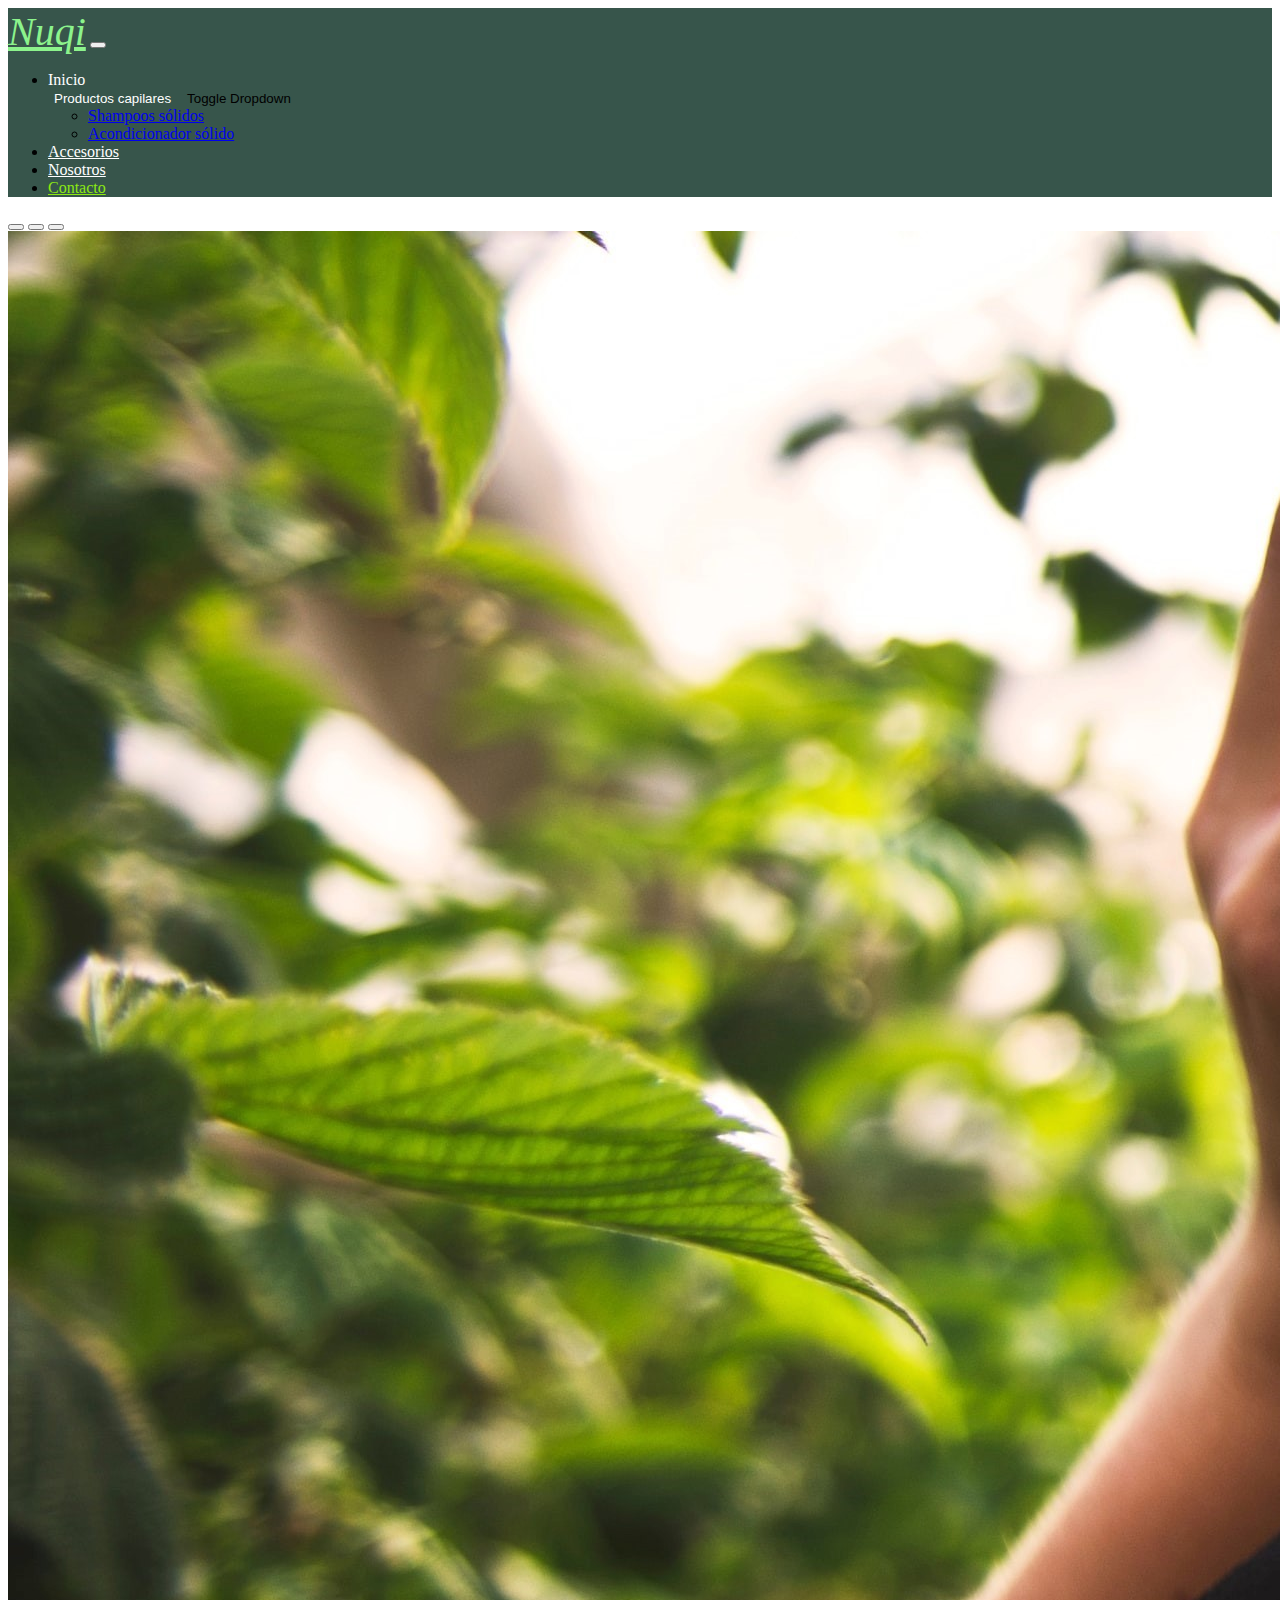
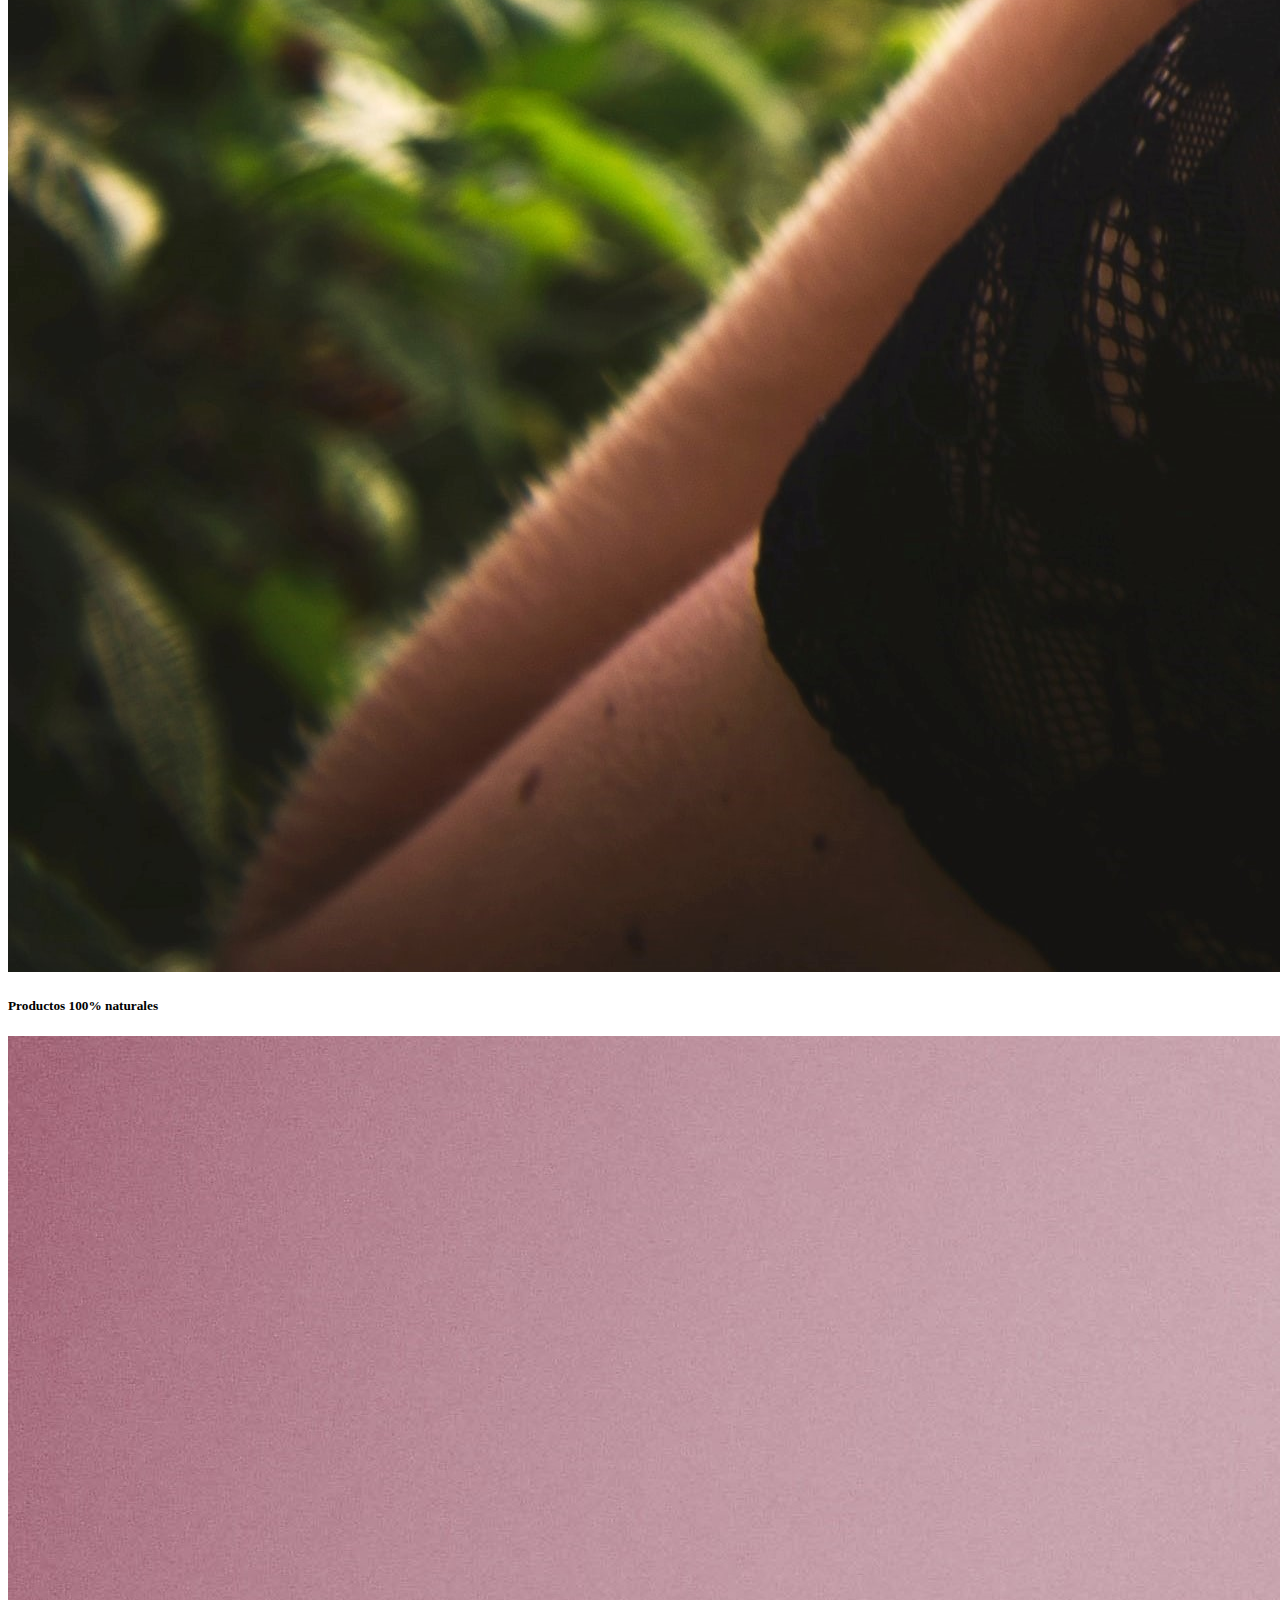
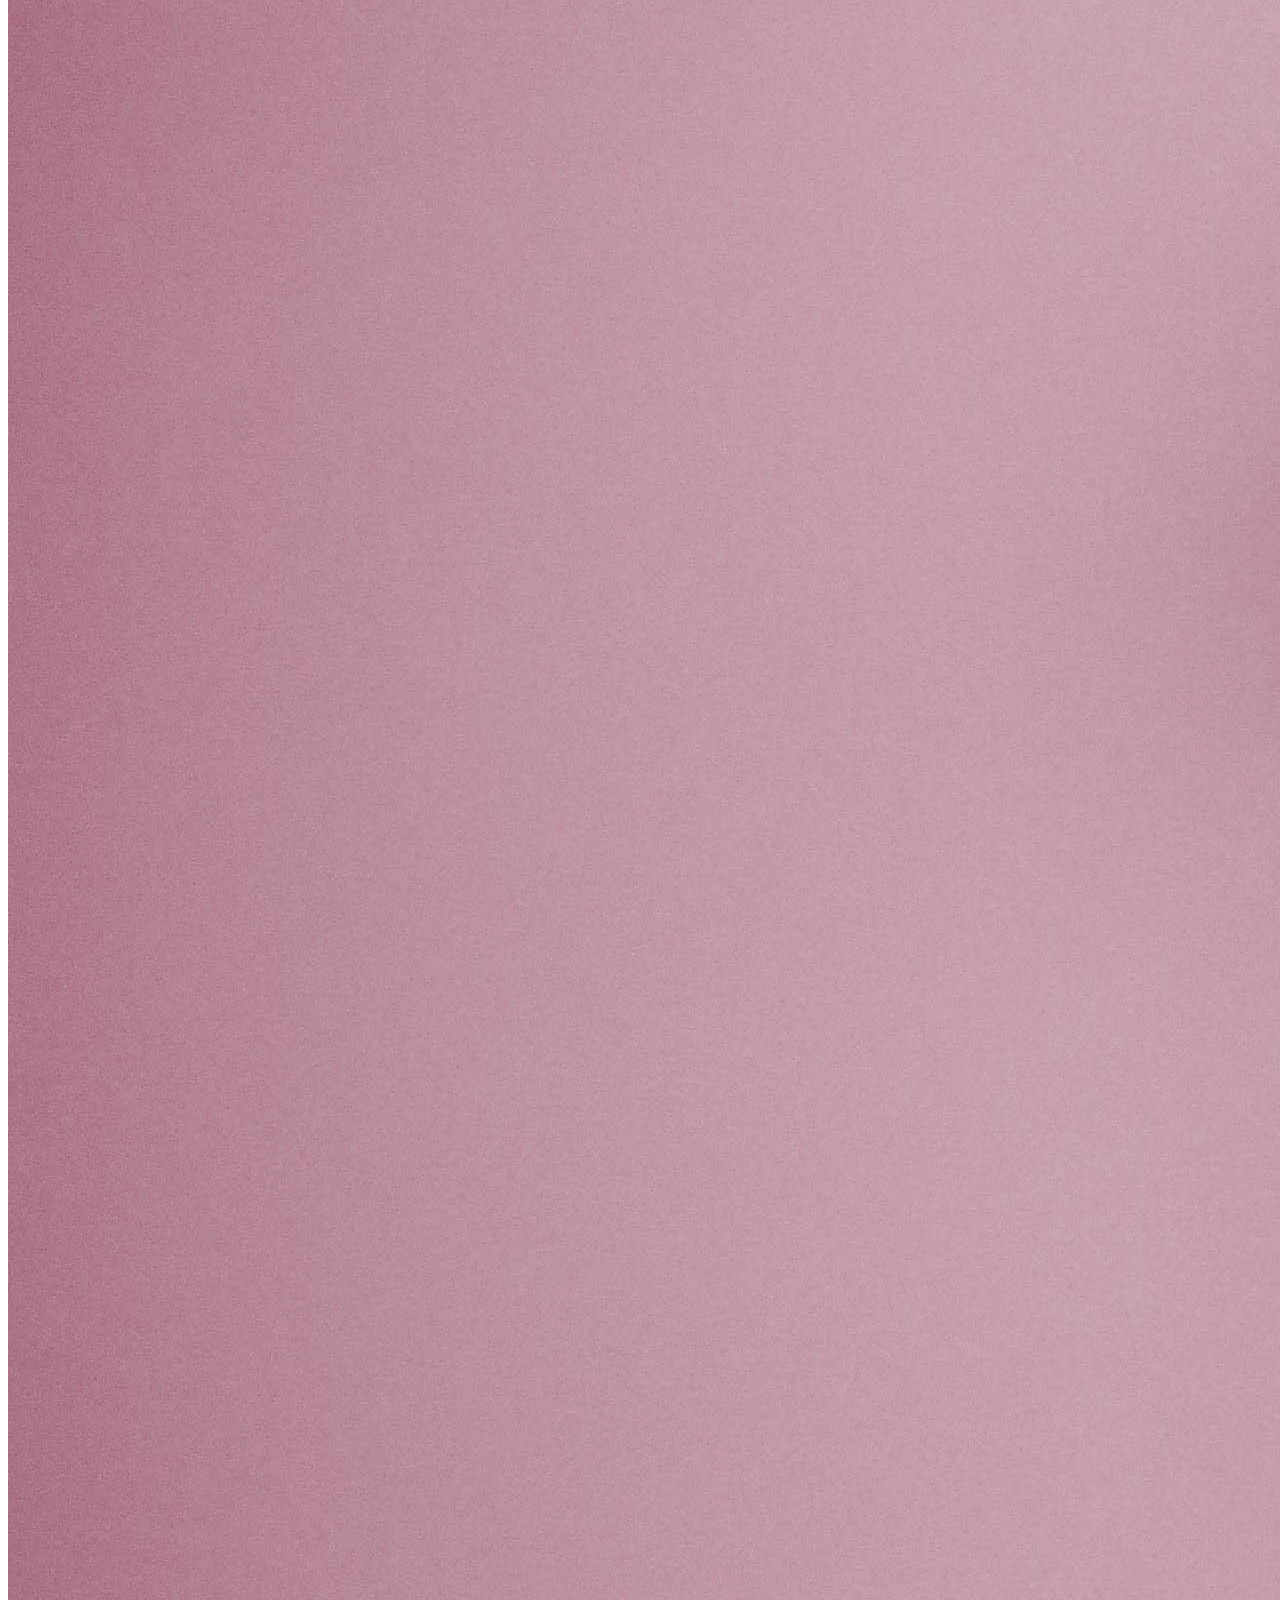
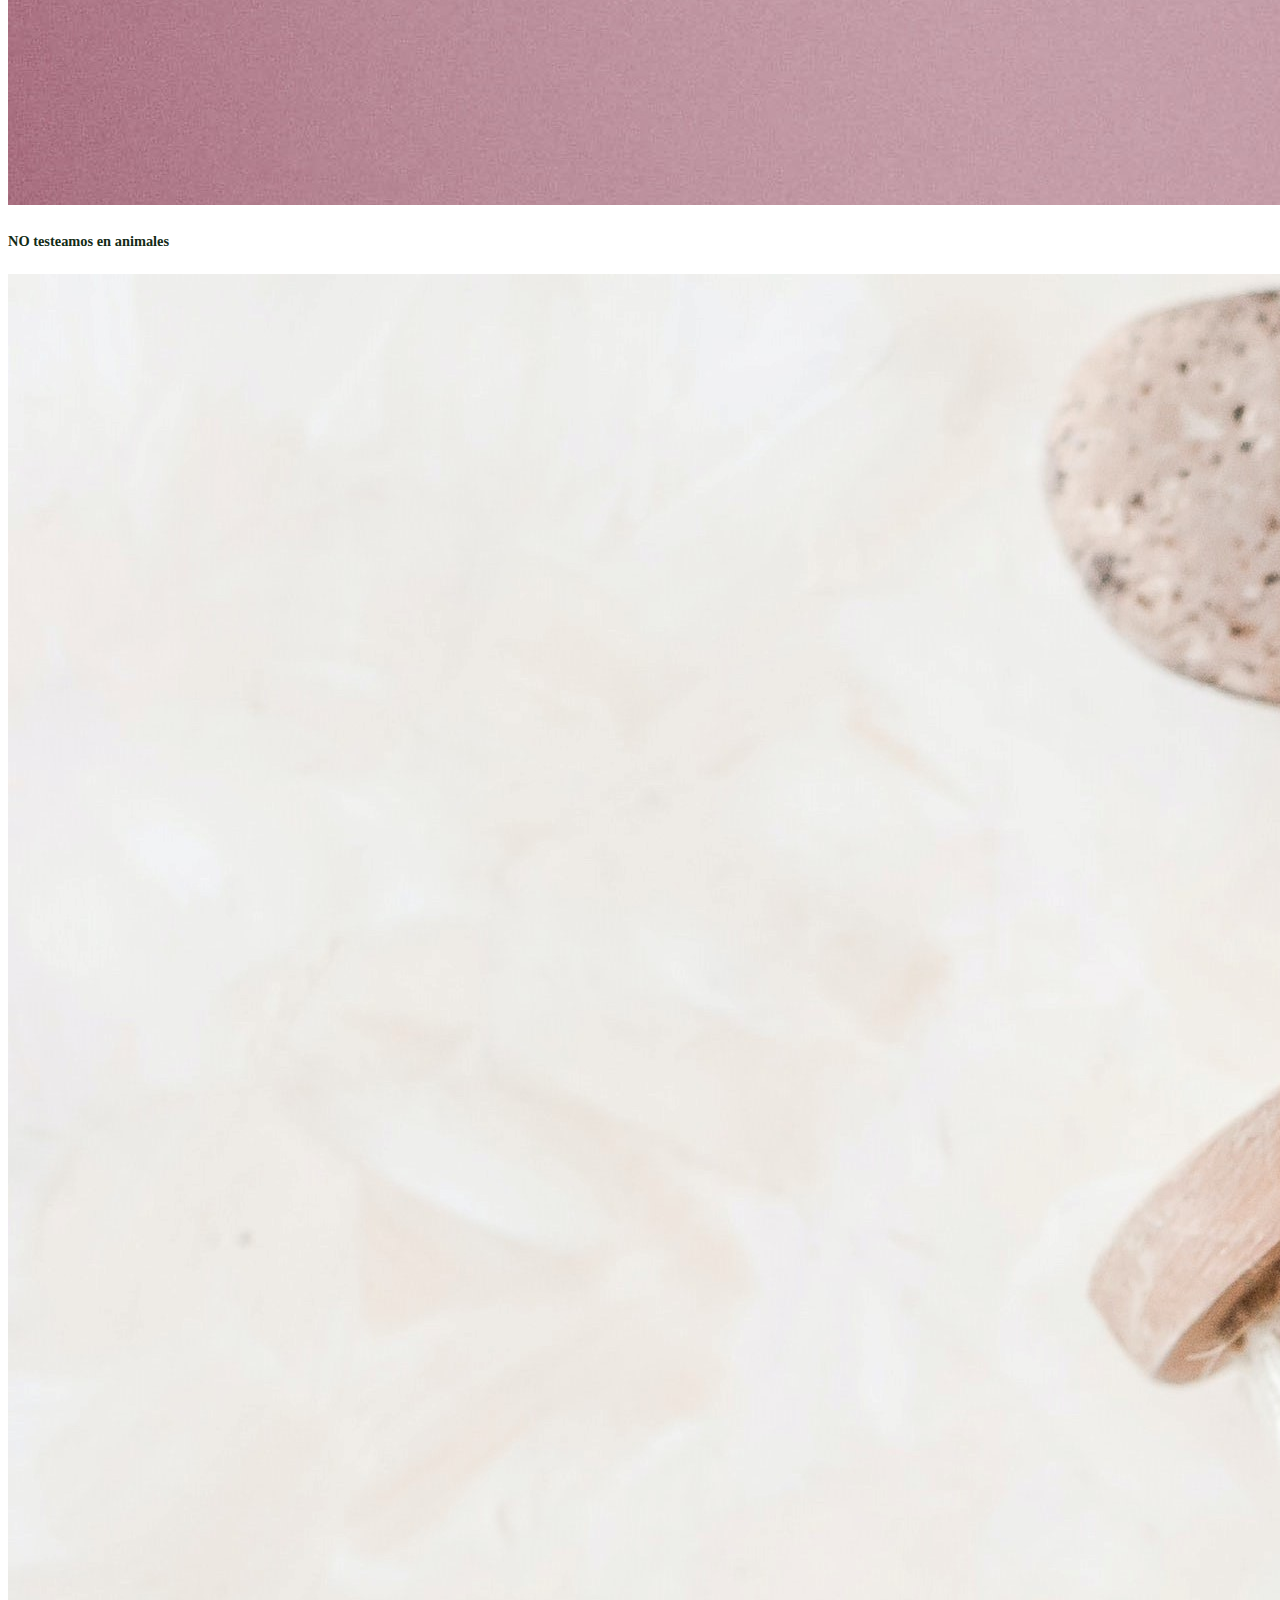
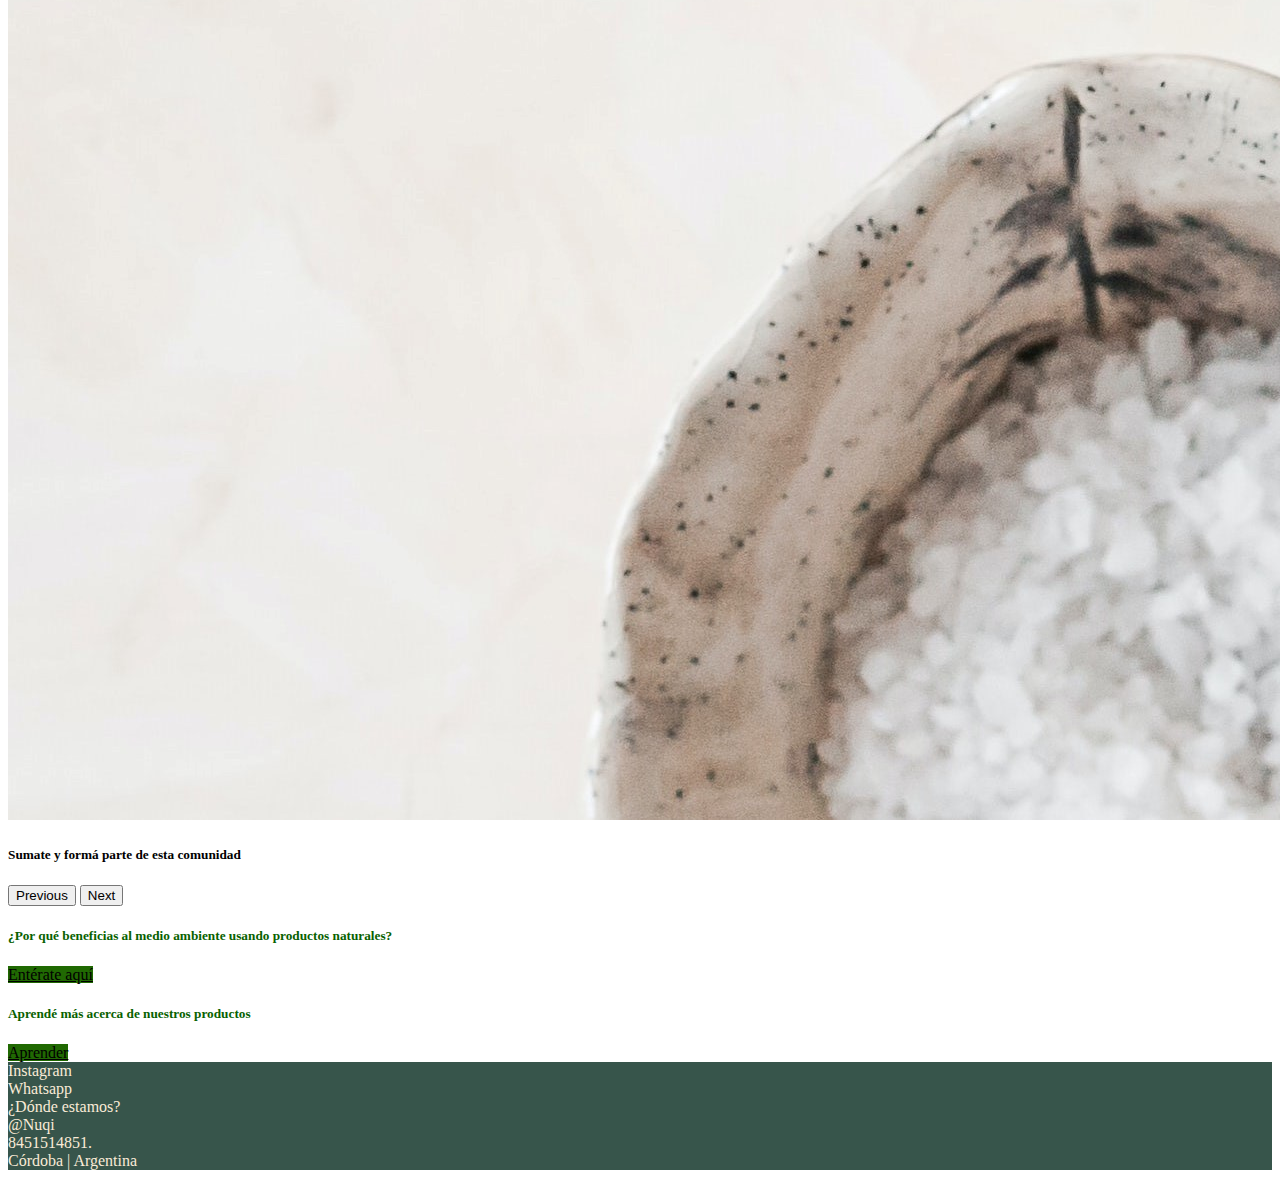
<file: index.html>
<!DOCTYPE html>
<html lang="es">
  <head>
    <meta name="descripci&oacute;n" content="Tienda de cosmetica natural" />
    <meta
      name="viewport"
      content="width=device-width, initial-scale=1>"
      <meta
      name="description"
      content="Productos y accesiorios capilares naturales"
    />
    <meta
      name="keywords"
      content="Acondicionador sólido, Shampoo sólido, Naturales, Ecológico, Cruelty Free, Biodegradable"
    />
    <meta
      name="description"
      content="NUQI productos capilares surge de la idea de aportar nuestro granito
       de arena al medio ambiente y la sociedad que nos rodea. Al medio ambiente desde
        nuestros productos 100% naturales y biodegradables. A la sociedad desde las donaciones,
         al Banco de Alimentos de Córdoba, de un porcentaje de la compra de los clientes. "
    />

    <!--Styles-->
    <link rel="preconnect" href="https://fonts.gstatic.com" />
    <link
      href="https://fonts.googleapis.com/css2?family=Montserrat:wght@400;500&display=swap"
      srel="stylesheet"
    />
    <title>NUQI</title>
    <link
      href="https://cdn.jsdelivr.net/npm/bootstrap@5.0.1/dist/css/bootstrap.min.css"
      rel="stylesheet"
      integrity="sha384-+0n0xVW2eSR5OomGNYDnhzAbDsOXxcvSN1TPprVMTNDbiYZCxYbOOl7+AMvyTG2x"
      crossorigin="anonymous"
    />
    <script
      src="https://cdn.jsdelivr.net/npm/bootstrap@5.0.1/dist/js/bootstrap.bundle.min.js"
      integrity="sha384-gtEjrD/SeCtmISkJkNUaaKMoLD0//ElJ19smozuHV6z3Iehds+3Ulb9Bn9Plx0x4"
      crossorigin="anonymous"
    ></script>
    <link rel="stylesheet" href="./css/style.css" />
  </head>
  <body>
    <div class="navbar navbar-expand-lg navbar__background--color">
      <div class="container">
        <a href="index.html" class="titulo">Nuqi</a>
        <button
          class="navbar-toggler"
          type="button"
          data-bs-toggle="collapse"
          data-bs-target="#miLista"
        >
          <span class="navbar-toggler-icon"></span>
        </button>
        <div class="collapse navbar-collapse justify-content-end" id="miLista">
          <ul class="navbar-nav nav__items">
            <li class="nav-item">
              <a href="index.html" class="nav__items--item-colorInicio"
                >Inicio</a
              >
            </li>
            <div class="btn-group">
              <button
                type="button"
                class="
                  btn btn-secondary
                  nav__items--item-color
                  navBoton__item--backgroundColor
                "
              >
                Productos capilares
              </button>
              <button
                type="button"
                class="
                  btn btn-secondary
                  dropdown-toggle dropdown-toggle-split
                  navBoton__item--backgroundColor
                "
                data-bs-toggle="dropdown"
                aria-expanded="false"
              >
                <span class="visually-hidden">Toggle Dropdown</span>
              </button>
              <ul class="dropdown-menu">
                <li>
                  <a class="dropdown-item" href="productosCapilares.html"
                    >Shampoos sólidos</a
                  >
                </li>
                <li>
                  <a class="dropdown-item" href="productosCapilares.html"
                    >Acondicionador sólido</a
                  >
                </li>
              </ul>
            </div>
            <li class="nav-item">
              <a href="Accesorios.html" class="nav-link nav__items--item-color"
                >Accesorios</a
              >
            </li>
            <li class="nav-item">
              <a href="nosotros.html" class="nav-link nav__items--item-color"
                >Nosotros</a
              >
            </li>
            <li class="nav-item">
              <a
                href="contacto.html"
                class="nav-link nav__items--item-colorContacto"
                >Contacto</a
              >
            </li>
          </ul>
        </div>
      </div>
    </div>
    <div
      id="carouselExampleCaptions"
      class="carousel slide"
      data-bs-ride="carousel"
    >
      <div class="carousel-indicators">
        <button
          type="button"
          data-bs-target="#carouselExampleCaptions"
          data-bs-slide-to="0"
          class="active"
          aria-current="true"
          aria-label="Slide 1"
        ></button>
        <button
          type="button"
          data-bs-target="#carouselExampleCaptions"
          data-bs-slide-to="1"
          aria-label="Slide 2"
        ></button>
        <button
          type="button"
          data-bs-target="#carouselExampleCaptions"
          data-bs-slide-to="2"
          aria-label="Slide 3"
        ></button>
      </div>
      <div class="carousel-inner">
        <div class="carousel-item active">
          <img
            src="./IMG/tim-mossholder-ArQIWcmOlA8-unsplash.jpg"
            class="d-block w-100 img"
            alt="..."
          />
          <div class="carousel-caption d-none d-md-block">
            <h5>Productos 100% naturales</h5>
          </div>
        </div>
        <div class="carousel-item">
          <img
            src="./IMG/element5-digital-WCPg9ROZbM0-unsplash.jpg"
            class="d-block w-100 img"
            alt="..."
          />
          <div class="carousel-caption d-none d-md-block">
            <h5 class="texto">NO testeamos en animales</h5>
          </div>
        </div>
        <div class="carousel-item">
          <img
            src="./IMG/diana-akhmetianova-pBBxMUCgwuU-unsplash.jpg"
            class="d-block w-100 img"
            alt="..."
          />
          <div class="carousel-caption d-none d-md-block">
            <h5>Sumate y formá parte de esta comunidad</h5>
          </div>
        </div>
      </div>
      <button
        class="carousel-control-prev"
        type="button"
        data-bs-target="#carouselExampleCaptions"
        data-bs-slide="prev"
      >
        <span class="carousel-control-prev-icon" aria-hidden="true"></span>
        <span class="visually-hidden">Previous</span>
      </button>
      <button
        class="carousel-control-next"
        type="button"
        data-bs-target="#carouselExampleCaptions"
        data-bs-slide="next"
      >
        <span class="carousel-control-next-icon" aria-hidden="true"></span>
        <span class="visually-hidden">Next</span>
      </button>
    </div>

    <div class="row">
      <div class="col-sm-6">
        <div class="card card__card--color-text">
          <div class="card-body">
            <h5 class="card-title">
              ¿Por qué beneficias al medio ambiente usando productos naturales?
            </h5>
            <a
              href="#"
              class="btn btn-secondary boton__card--backgroundcolor-text"
              >Entérate aquí</a
            >
          </div>
        </div>
      </div>
      <div class="col-sm-6">
        <div class="card card__card--color-text">
          <div class="card-body">
            <h5 class="card-title">Aprendé más acerca de nuestros productos</h5>
            <a
              href="#"
              class="btn btn-secondary boton__card--backgroundcolor-text"
              >Aprender</a
            >
          </div>
        </div>
      </div>
    </div>

    <footer class="footer__background--color">
      <div class="container">
        <div class="row text-center py-3">
          <div class="col-md-6 fw-light footer__text--color">
            <div>Instagram</div>
            <div>Whatsapp</div>
            <div>¿Dónde estamos?</div>
          </div>
          <div class="col-md-6 fw-light footer__text--color">
            <div>@Nuqi</div>
            <div>8451514851.</div>
            <div>Córdoba | Argentina</div>
          </div>
        </div>
      </div>
    </footer>
    <script
      src="https://code.jquery.com/jquery-3.5.1.slim.min.js"
      integrity="sha384-DfXdz2htPH0lsSSs5nCTpuj/zy4C+OGpamoFVy38MVBnE+IbbVYUew+OrCXaRkfj"
      crossorigin="anonymous"
    ></script>
    <script
      src="https://cdn.jsdelivr.net/npm/popper.js@1.16.0/dist/umd/popper.min.js"
      integrity="sha384-Q6E9RHvbIyZFJoft+2mJbHaEWldlvI9IOYy5n3zV9zzTtmI3UksdQRVvoxMfooAo"
      crossorigin="anonymous"
    ></script>
    <script
      src="https://stackpath.bootstrapcdn.com/bootstrap/4.5.0/js/bootstrap.min.js"
      integrity="sha384-OgVRvuATP1z7JjHLkuOU7Xw704+h835Lr+6QL9UvYjZE3Ipu6Tp75j7Bh/kR0JKI"
      crossorigin="anonymous"
    ></script>
  </body>
</html>
</file>
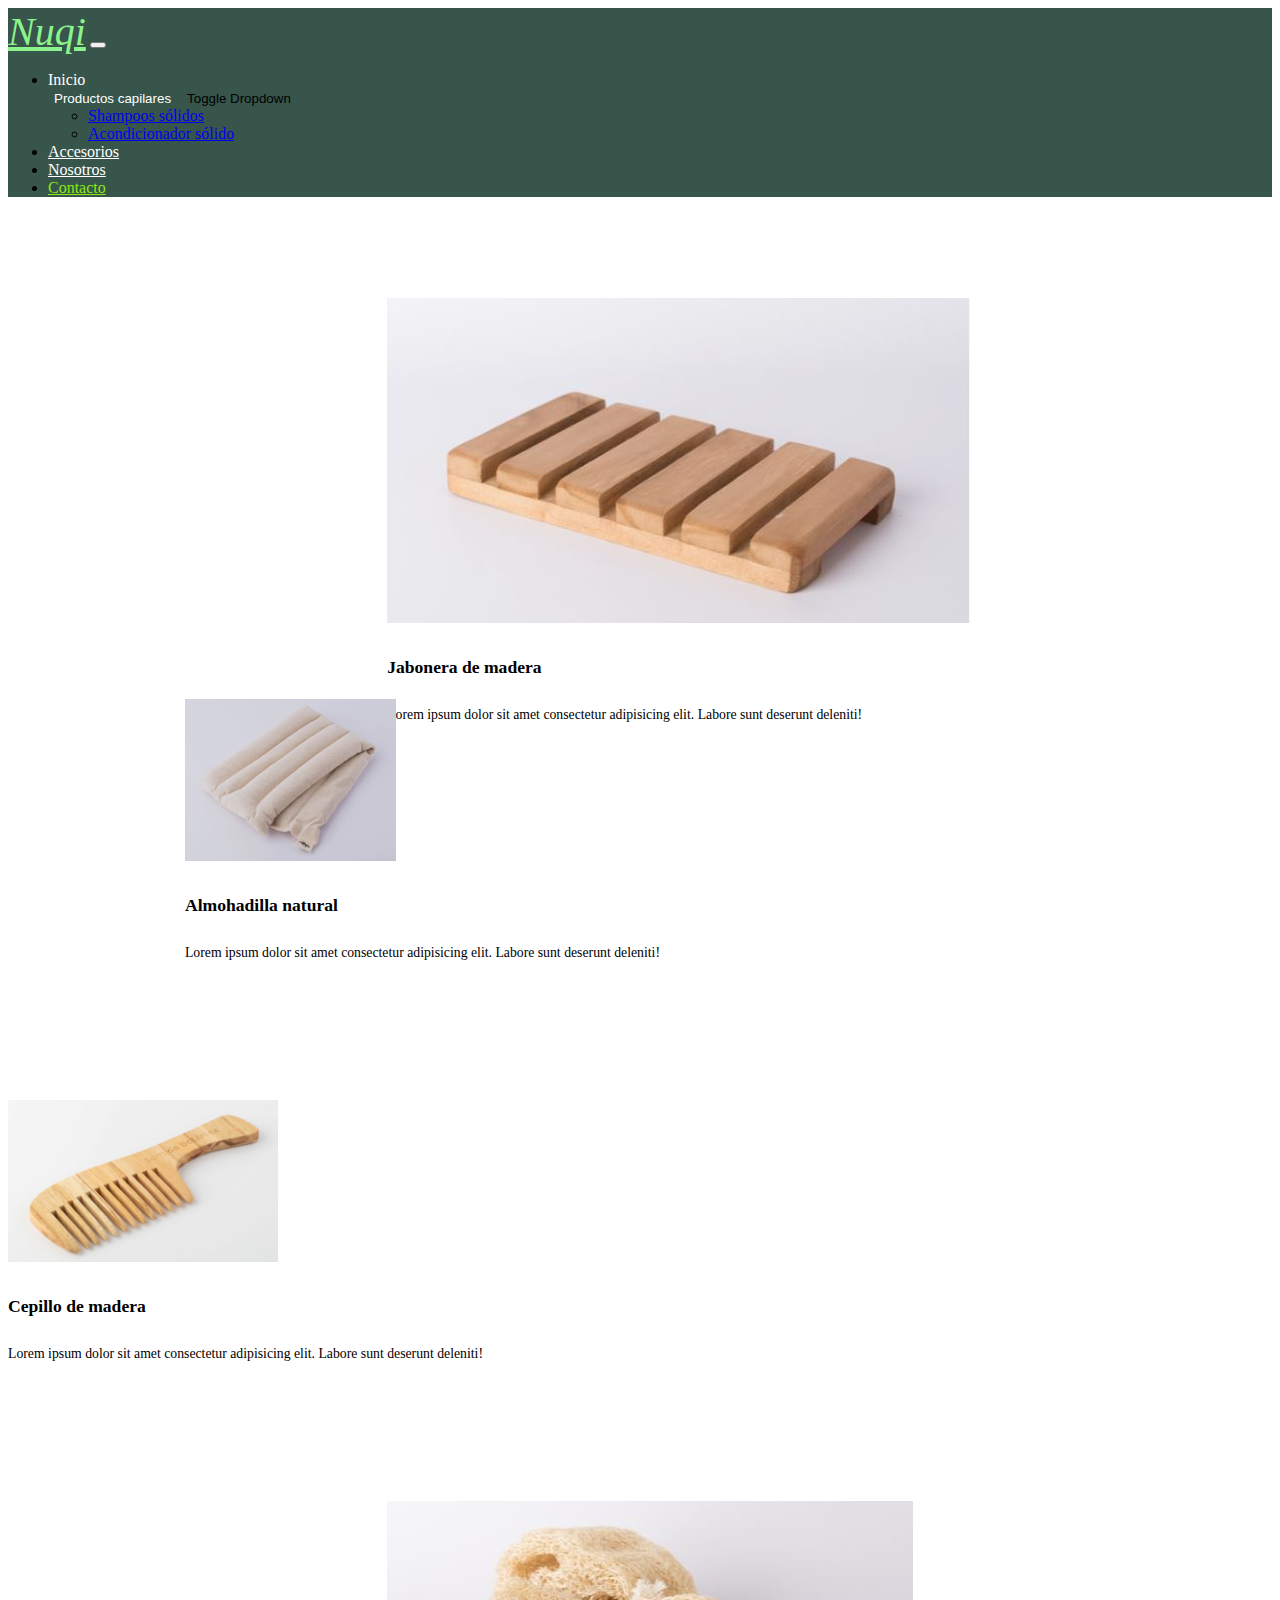
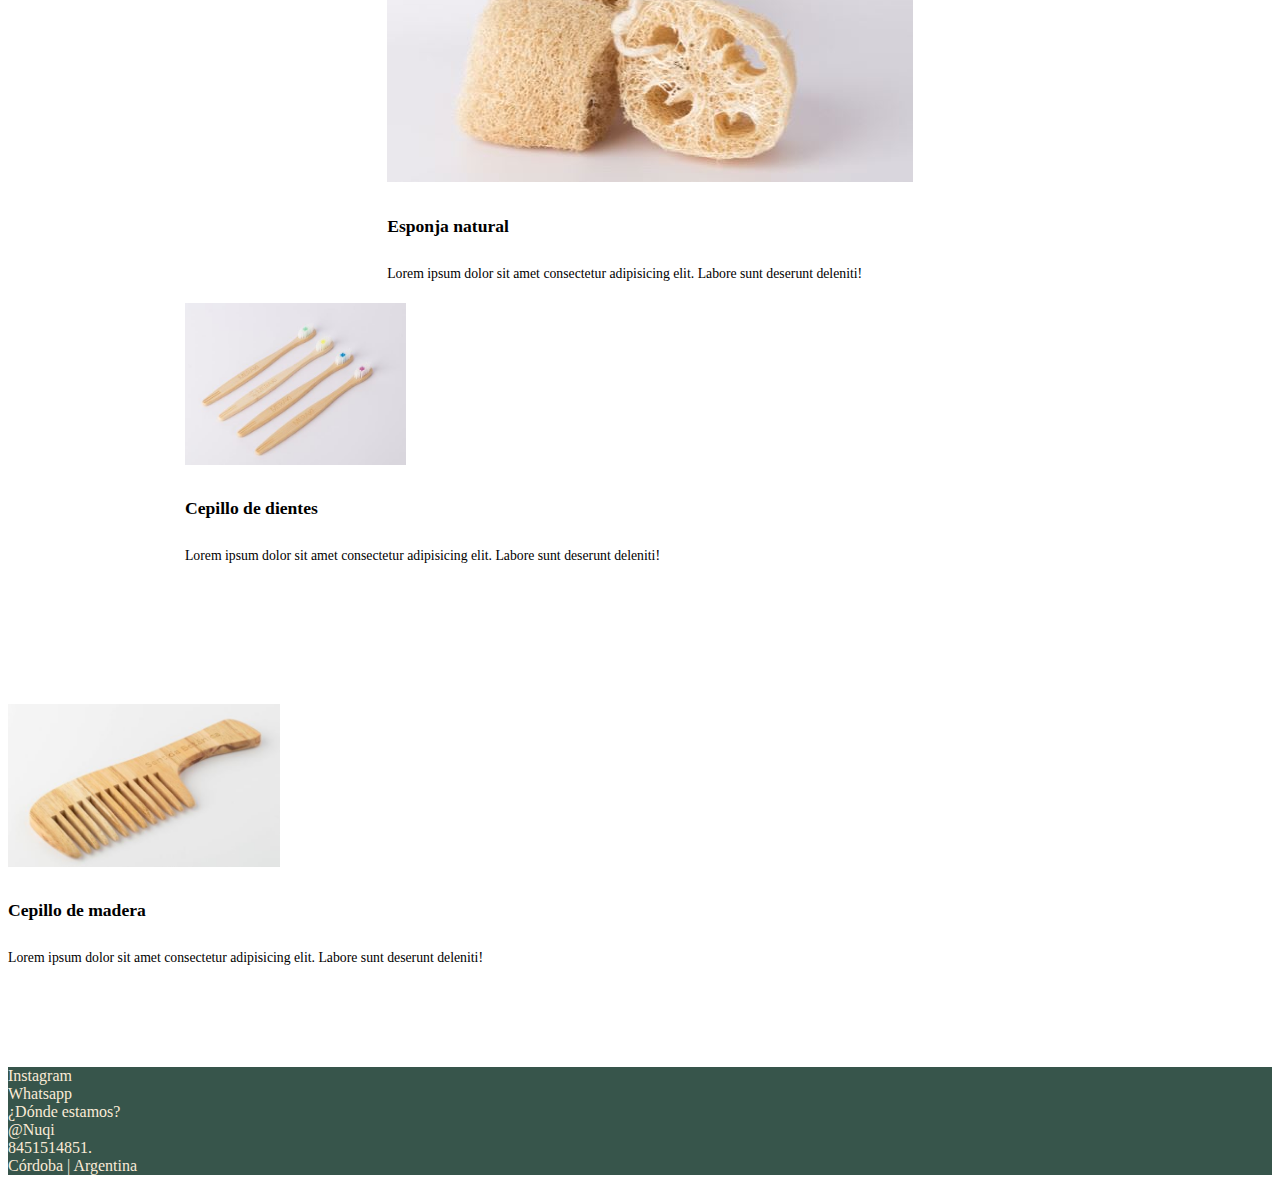
<file: Accesorios.html>
<!DOCTYPE html>
<html lang="es">
  <head>
    <meta name="descripci&oacute;n" content="Tienda de cosmetica natural" />
    <meta
      name="viewport"
      content="width=device-width, initial-scale=1>"
      <meta
      name="description"
      content="Productos y accesiorios capilares naturales"
    />
    <meta
      name="keywords"
      content="Acondicionador sólido, Shampoo sólido, Naturales, Ecológico, Cruelty Free, Biodegradable"
    />
    <meta
      name="description"
      content="NUQI productos capilares surge de la idea de aportar nuestro granito
       de arena al medio ambiente y la sociedad que nos rodea. Al medio ambiente desde
        nuestros productos 100% naturales y biodegradables. A la sociedad desde las donaciones,
         al Banco de Alimentos de Córdoba, de un porcentaje de la compra de los clientes. "
    />

    <!--Styles-->
    <link rel="preconnect" href="https://fonts.gstatic.com" />
    <link
      href="https://fonts.googleapis.com/css2?family=Montserrat:wght@400;500&display=swap"
      srel="stylesheet"
    />
    <title>NUQI</title>
    <link
      href="https://cdn.jsdelivr.net/npm/bootstrap@5.0.1/dist/css/bootstrap.min.css"
      rel="stylesheet"
      integrity="sha384-+0n0xVW2eSR5OomGNYDnhzAbDsOXxcvSN1TPprVMTNDbiYZCxYbOOl7+AMvyTG2x"
      crossorigin="anonymous"
    />
    <script
      src="https://cdn.jsdelivr.net/npm/bootstrap@5.0.1/dist/js/bootstrap.bundle.min.js"
      integrity="sha384-gtEjrD/SeCtmISkJkNUaaKMoLD0//ElJ19smozuHV6z3Iehds+3Ulb9Bn9Plx0x4"
      crossorigin="anonymous"
    ></script>
    <link rel="stylesheet" href="./css/style.css" />
  </head>
  <body>
    <div class="navbar navbar-expand-lg navbar__background--color">
      <div class="container">
        <a href="index.html" class="titulo">Nuqi</a>
        <button
          class="navbar-toggler"
          type="button"
          data-bs-toggle="collapse"
          data-bs-target="#miLista"
        >
          <span class="navbar-toggler-icon"></span>
        </button>
        <div class="collapse navbar-collapse justify-content-end" id="miLista">
          <ul class="navbar-nav nav__items">
            <li class="nav-item">
              <a href="index.html" class="nav__items--item-colorInicio"
                >Inicio</a
              >
            </li>
            <div class="btn-group">
              <button
                type="button"
                class="
                  btn btn-secondary
                  nav__items--item-color
                  navBoton__item--backgroundColor
                "
              >
                Productos capilares
              </button>
              <button
                type="button"
                class="
                  btn btn-secondary
                  dropdown-toggle dropdown-toggle-split
                  navBoton__item--backgroundColor
                "
                data-bs-toggle="dropdown"
                aria-expanded="false"
              >
                <span class="visually-hidden">Toggle Dropdown</span>
              </button>
              <ul class="dropdown-menu">
                <li>
                  <a class="dropdown-item" href="productosCapilares.html"
                    >Shampoos sólidos</a
                  >
                </li>
                <li>
                  <a class="dropdown-item" href="productosCapilares.html"
                    >Acondicionador sólido</a
                  >
                </li>
              </ul>
            </div>
            <li class="nav-item">
              <a href="Accesorios.html" class="nav-link nav__items--item-color"
                >Accesorios</a
              >
            </li>
            <li class="nav-item">
              <a href="nosotros.html" class="nav-link nav__items--item-color"
                >Nosotros</a
              >
            </li>
            <li class="nav-item">
              <a
                href="contacto.html"
                class="nav-link nav__items--item-colorContacto"
                >Contacto</a
              >
            </li>
          </ul>
        </div>
      </div>
    </div>

    <div class="row row-cols-1 row-cols-md-3 g-4">
      <div class="col card__col--size">
        <div class="card h-100 card__accesorios--styles">
          <img src="./IMG/jabonera.JPG" class="card-img-top" alt="..." />
          <div class="card-body">
            <h5 class="card-title card__title--style">Jabonera de madera</h5>
            <p class="card-text card__text--style">
              Lorem ipsum dolor sit amet consectetur adipisicing elit. Labore
              sunt deserunt deleniti!
            </p>
          </div>
        </div>
      </div>
      <div class="col card__col--size">
        <div class="card h-100 card__accesorios--styles3">
          <img
            src="./IMG/almohadilla.JPG"
            class="card-img-top card__img--height"
            alt="..."
          />
          <div class="card-body">
            <h5 class="card-title card__title--style">Almohadilla natural</h5>
            <p class="card-text card__text--style">
              Lorem ipsum dolor sit amet consectetur adipisicing elit. Labore
              sunt deserunt deleniti!
            </p>
          </div>
        </div>
      </div>
      <div class="col card__col--size">
        <div class="card h-100 card__accesorios--styles2">
          <img
            src="./IMG/peine.JPG"
            class="card-img-top card__img--height"
            alt="..."
          />
          <div class="card-body">
            <h5 class="card-title card__title--style">Cepillo de madera</h5>
            <p class="card-text card__text--style">
              Lorem ipsum dolor sit amet consectetur adipisicing elit. Labore
              sunt deserunt deleniti!
            </p>
          </div>
        </div>
      </div>
    </div>

    <div class="row row-cols-1 row-cols-md-3 g-4">
      <div class="col card__col--size">
        <div class="card h-100 card__accesorios--styles">
          <img src="./IMG/esponja.JPG" class="card-img-top" alt="..." />
          <div class="card-body">
            <h5 class="card-title card__title--style">Esponja natural</h5>
            <p class="card-text card__text--style">
              Lorem ipsum dolor sit amet consectetur adipisicing elit. Labore
              sunt deserunt deleniti!
            </p>
          </div>
        </div>
      </div>
      <div class="col card__col--size">
        <div class="card h-100 card__accesorios--styles3">
          <img
            src="./IMG/dientes.JPG"
            class="card-img-top card__img--height"
            alt="..."
          />
          <div class="card-body">
            <h5 class="card-title card__title--style">Cepillo de dientes</h5>
            <p class="card-text card__text--style">
              Lorem ipsum dolor sit amet consectetur adipisicing elit. Labore
              sunt deserunt deleniti!
            </p>
          </div>
        </div>
      </div>
      <div class="col card__col--size">
        <div class="card h-100 card__accesorios--styles2">
          <img
            src="./IMG/peine.JPG"
            class="card-img-top card__img--height2"
            alt="..."
          />
          <div class="card-body">
            <h5 class="card-title card__title--style">Cepillo de madera</h5>
            <p class="card-text card__text--style">
              Lorem ipsum dolor sit amet consectetur adipisicing elit. Labore
              sunt deserunt deleniti!
            </p>
          </div>
        </div>
      </div>
    </div>

    <footer class="footer__background--color">
      <div class="container">
        <div class="row text-center py-3">
          <div class="col-md-6 fw-light footer__text--color">
            <div>Instagram</div>
            <div>Whatsapp</div>
            <div>¿Dónde estamos?</div>
          </div>
          <div class="col-md-6 fw-light footer__text--color">
            <div>@Nuqi</div>
            <div>8451514851.</div>
            <div>Córdoba | Argentina</div>
          </div>
        </div>
      </div>
    </footer>
    <script
      src="https://code.jquery.com/jquery-3.5.1.slim.min.js"
      integrity="sha384-DfXdz2htPH0lsSSs5nCTpuj/zy4C+OGpamoFVy38MVBnE+IbbVYUew+OrCXaRkfj"
      crossorigin="anonymous"
    ></script>
    <script
      src="https://cdn.jsdelivr.net/npm/popper.js@1.16.0/dist/umd/popper.min.js"
      integrity="sha384-Q6E9RHvbIyZFJoft+2mJbHaEWldlvI9IOYy5n3zV9zzTtmI3UksdQRVvoxMfooAo"
      crossorigin="anonymous"
    ></script>
    <script
      src="https://stackpath.bootstrapcdn.com/bootstrap/4.5.0/js/bootstrap.min.js"
      integrity="sha384-OgVRvuATP1z7JjHLkuOU7Xw704+h835Lr+6QL9UvYjZE3Ipu6Tp75j7Bh/kR0JKI"
      crossorigin="anonymous"
    ></script>
  </body>
</html>
</file>
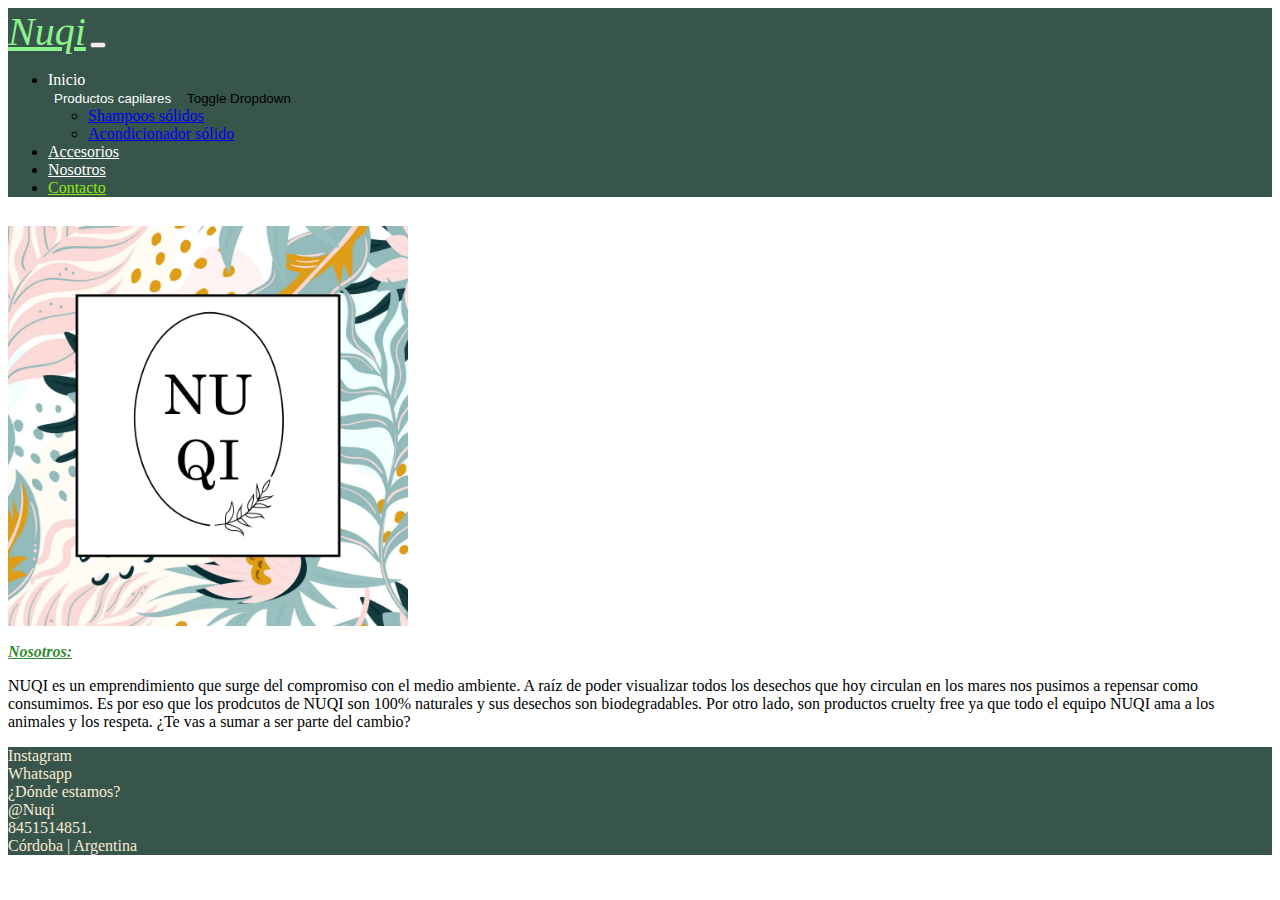
<file: nosotros.html>
<!DOCTYPE html>
<html lang="es">
  <head>
    <meta name="descripci&oacute;n" content="Tienda de cosmetica natural" />
    <meta
      name="viewport"
      content="width=device-width, initial-scale=1>"
      <meta
      name="description"
      content="Productos y accesiorios capilares naturales"
    />
    <meta
      name="keywords"
      content="Acondicionador sólido, Shampoo sólido, Naturales, Ecológico, Cruelty Free, Biodegradable"
    />
    <meta
      name="description"
      content="NUQI productos capilares surge de la idea de aportar nuestro granito
       de arena al medio ambiente y la sociedad que nos rodea. Al medio ambiente desde
        nuestros productos 100% naturales y biodegradables. A la sociedad desde las donaciones,
         al Banco de Alimentos de Córdoba, de un porcentaje de la compra de los clientes. "
    />

    <!--Styles-->
    <link rel="preconnect" href="https://fonts.gstatic.com" />
    <link
      href="https://fonts.googleapis.com/css2?family=Montserrat:wght@400;500&display=swap"
      srel="stylesheet"
    />
    <title>NUQI</title>
    <link
      href="https://cdn.jsdelivr.net/npm/bootstrap@5.0.1/dist/css/bootstrap.min.css"
      rel="stylesheet"
      integrity="sha384-+0n0xVW2eSR5OomGNYDnhzAbDsOXxcvSN1TPprVMTNDbiYZCxYbOOl7+AMvyTG2x"
      crossorigin="anonymous"
    />
    <script
      src="https://cdn.jsdelivr.net/npm/bootstrap@5.0.1/dist/js/bootstrap.bundle.min.js"
      integrity="sha384-gtEjrD/SeCtmISkJkNUaaKMoLD0//ElJ19smozuHV6z3Iehds+3Ulb9Bn9Plx0x4"
      crossorigin="anonymous"
    ></script>
    <link rel="stylesheet" href="./css/style.css" />
  </head>
  <body>
    <div class="navbar navbar-expand-lg navbar__background--color">
      <div class="container">
        <a href="index.html" class="titulo">Nuqi</a>
        <button
          class="navbar-toggler"
          type="button"
          data-bs-toggle="collapse"
          data-bs-target="#miLista"
        >
          <span class="navbar-toggler-icon"></span>
        </button>
        <div class="collapse navbar-collapse justify-content-end" id="miLista">
          <ul class="navbar-nav nav__items">
            <li class="nav-item">
              <a href="index.html" class="nav__items--item-colorInicio"
                >Inicio</a
              >
            </li>
            <div class="btn-group">
              <button
                type="button"
                class="
                  btn btn-secondary
                  nav__items--item-color
                  navBoton__item--backgroundColor
                "
              >
                Productos capilares
              </button>
              <button
                type="button"
                class="
                  btn btn-secondary
                  dropdown-toggle dropdown-toggle-split
                  navBoton__item--backgroundColor
                "
                data-bs-toggle="dropdown"
                aria-expanded="false"
              >
                <span class="visually-hidden">Toggle Dropdown</span>
              </button>
              <ul class="dropdown-menu">
                <li>
                  <a class="dropdown-item" href="productosCapilares.html"
                    >Shampoos sólidos</a
                  >
                </li>
                <li>
                  <a class="dropdown-item" href="productosCapilares.html"
                    >Acondicionador sólido</a
                  >
                </li>
              </ul>
            </div>
            <li class="nav-item">
              <a href="Accesorios.html" class="nav-link nav__items--item-color"
                >Accesorios</a
              >
            </li>
            <li class="nav-item">
              <a href="nosotros.html" class="nav-link nav__items--item-color"
                >Nosotros</a
              >
            </li>
            <li class="nav-item">
              <a
                href="contacto.html"
                class="nav-link nav__items--item-colorContacto"
                >Contacto</a
              >
            </li>
          </ul>
        </div>
      </div>
    </div>
    <img
      src="./IMG/NUQI.jpg"
      class="rounded mx-auto d-block cardImg__nosotros--height"
      alt=""
    />
    <div class="card mb-3">
      <div class="card-body">
        <h2 class="card-title cardTitle__text--colorAndStyle">Nosotros:</h2>
        <p class="card-text">
          NUQI es un emprendimiento que surge del compromiso con el medio
          ambiente. A raíz de poder visualizar todos los desechos que hoy
          circulan en los mares nos pusimos a repensar como consumimos. Es por
          eso que los prodcutos de NUQI son 100% naturales y sus desechos son
          biodegradables. Por otro lado, son productos cruelty free ya que todo
          el equipo NUQI ama a los animales y los respeta. ¿Te vas a sumar a ser
          parte del cambio?
        </p>
      </div>
    </div>

    <footer class="footer__background--color">
      <div class="container">
        <div class="row text-center py-3">
          <div class="col-md-6 fw-light footer__text--color">
            <div>Instagram</div>
            <div>Whatsapp</div>
            <div>¿Dónde estamos?</div>
          </div>
          <div class="col-md-6 fw-light footer__text--color">
            <div>@Nuqi</div>
            <div>8451514851.</div>
            <div>Córdoba | Argentina</div>
          </div>
        </div>
      </div>
    </footer>
    <script
      src="https://code.jquery.com/jquery-3.5.1.slim.min.js"
      integrity="sha384-DfXdz2htPH0lsSSs5nCTpuj/zy4C+OGpamoFVy38MVBnE+IbbVYUew+OrCXaRkfj"
      crossorigin="anonymous"
    ></script>
    <script
      src="https://cdn.jsdelivr.net/npm/popper.js@1.16.0/dist/umd/popper.min.js"
      integrity="sha384-Q6E9RHvbIyZFJoft+2mJbHaEWldlvI9IOYy5n3zV9zzTtmI3UksdQRVvoxMfooAo"
      crossorigin="anonymous"
    ></script>
    <script
      src="https://stackpath.bootstrapcdn.com/bootstrap/4.5.0/js/bootstrap.min.js"
      integrity="sha384-OgVRvuATP1z7JjHLkuOU7Xw704+h835Lr+6QL9UvYjZE3Ipu6Tp75j7Bh/kR0JKI"
      crossorigin="anonymous"
    ></script>
  </body>
</html>
</file>
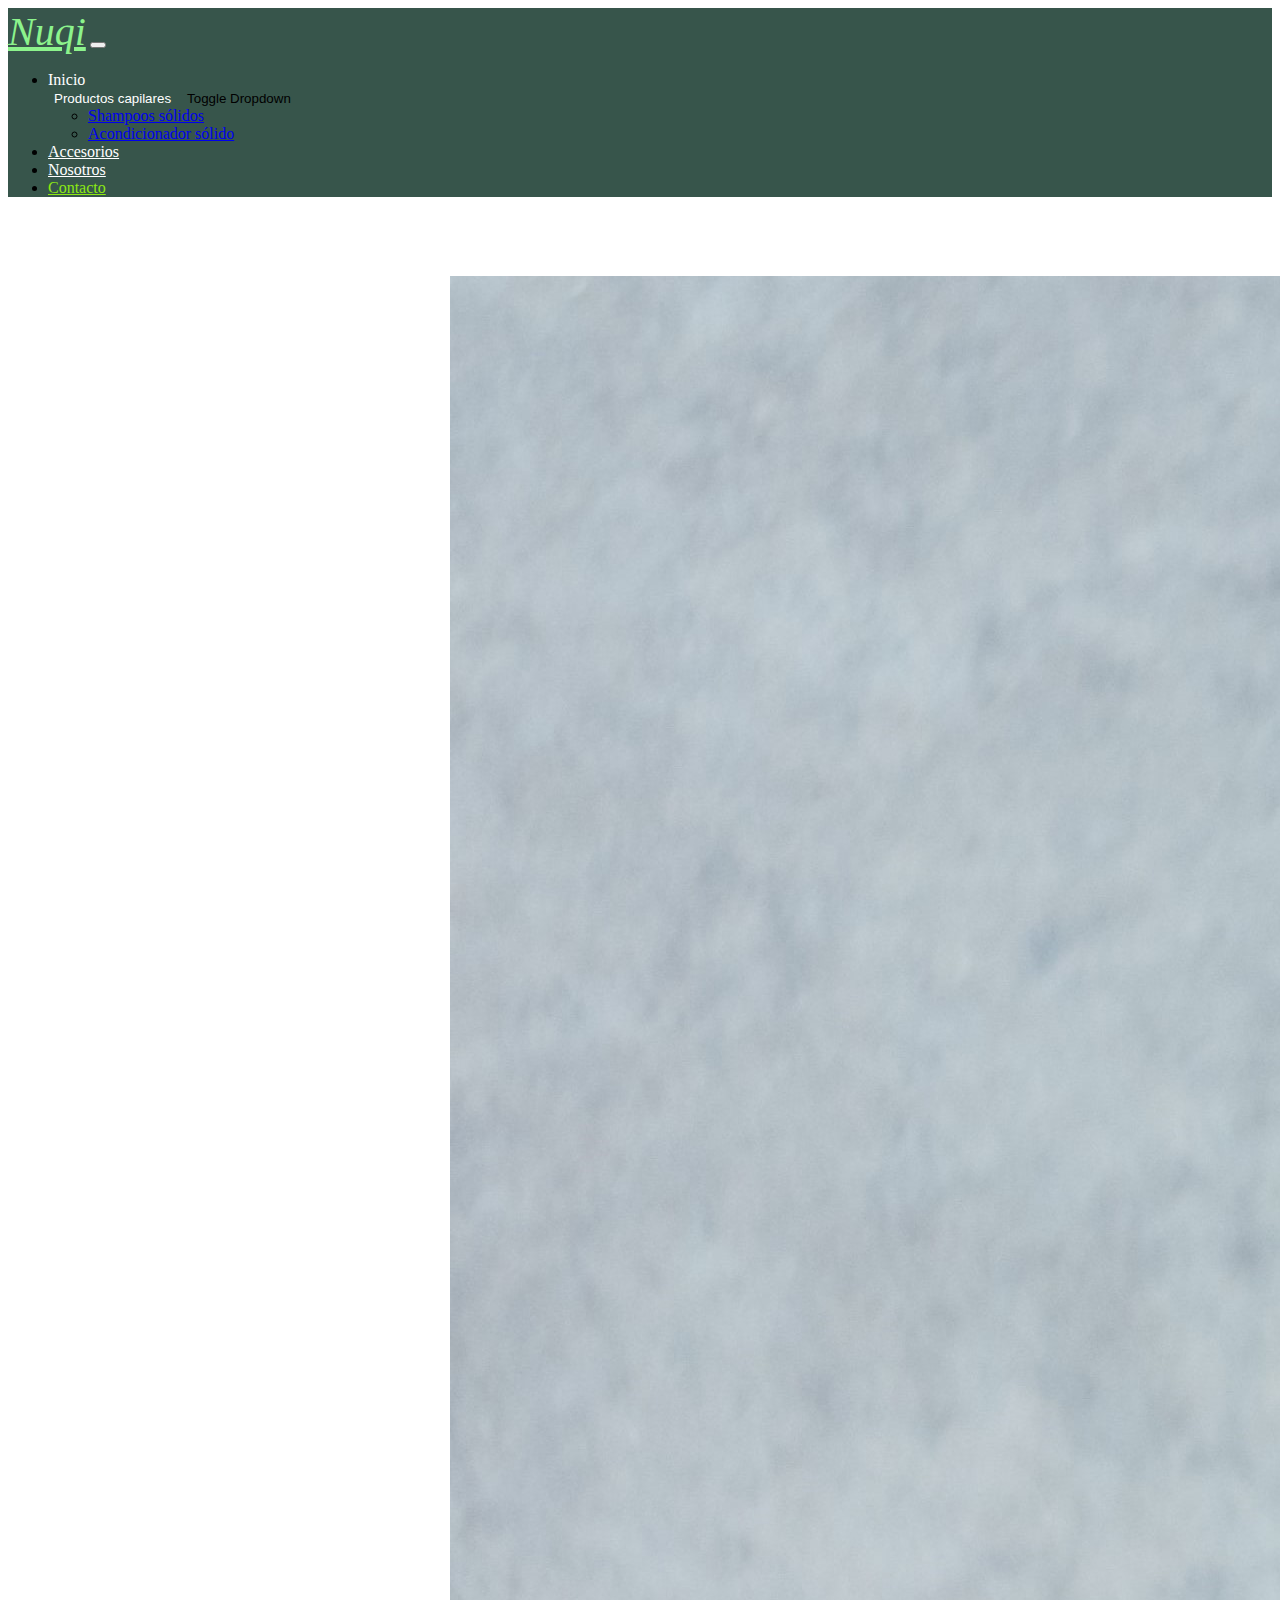
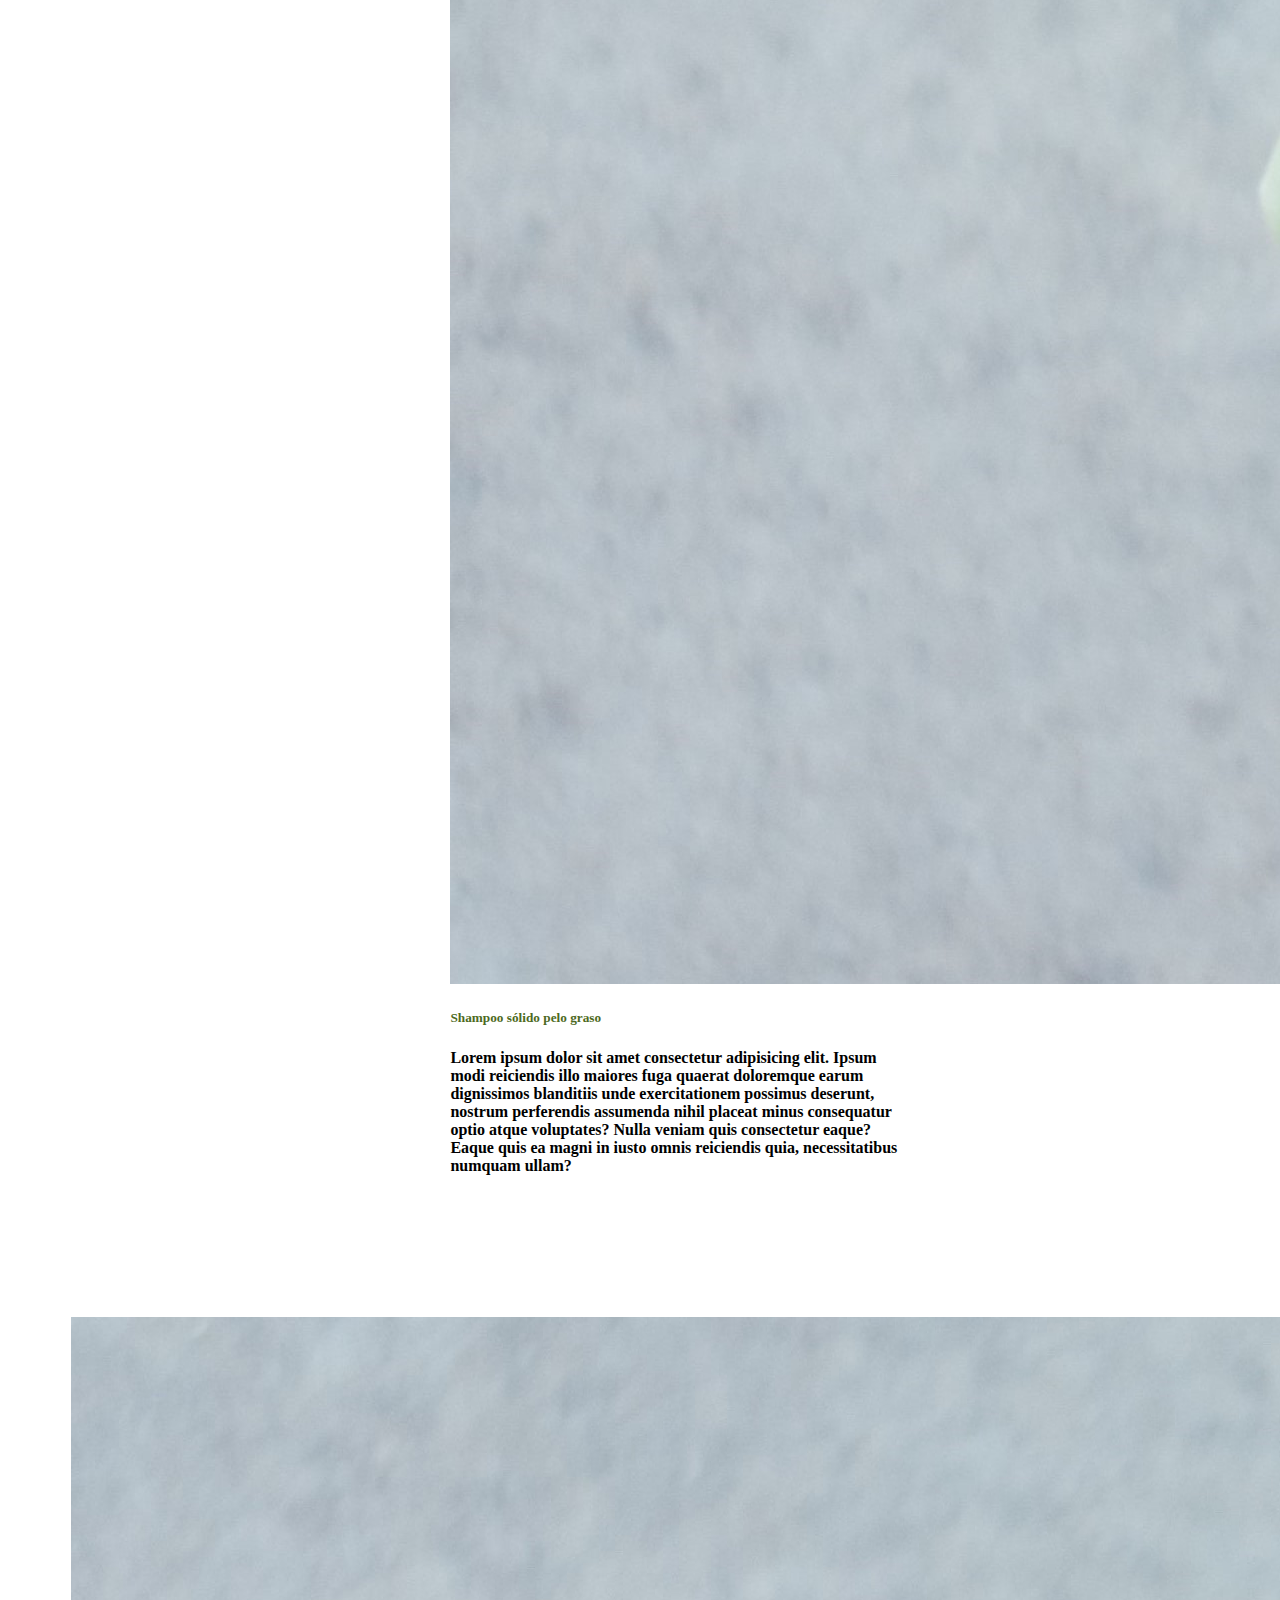
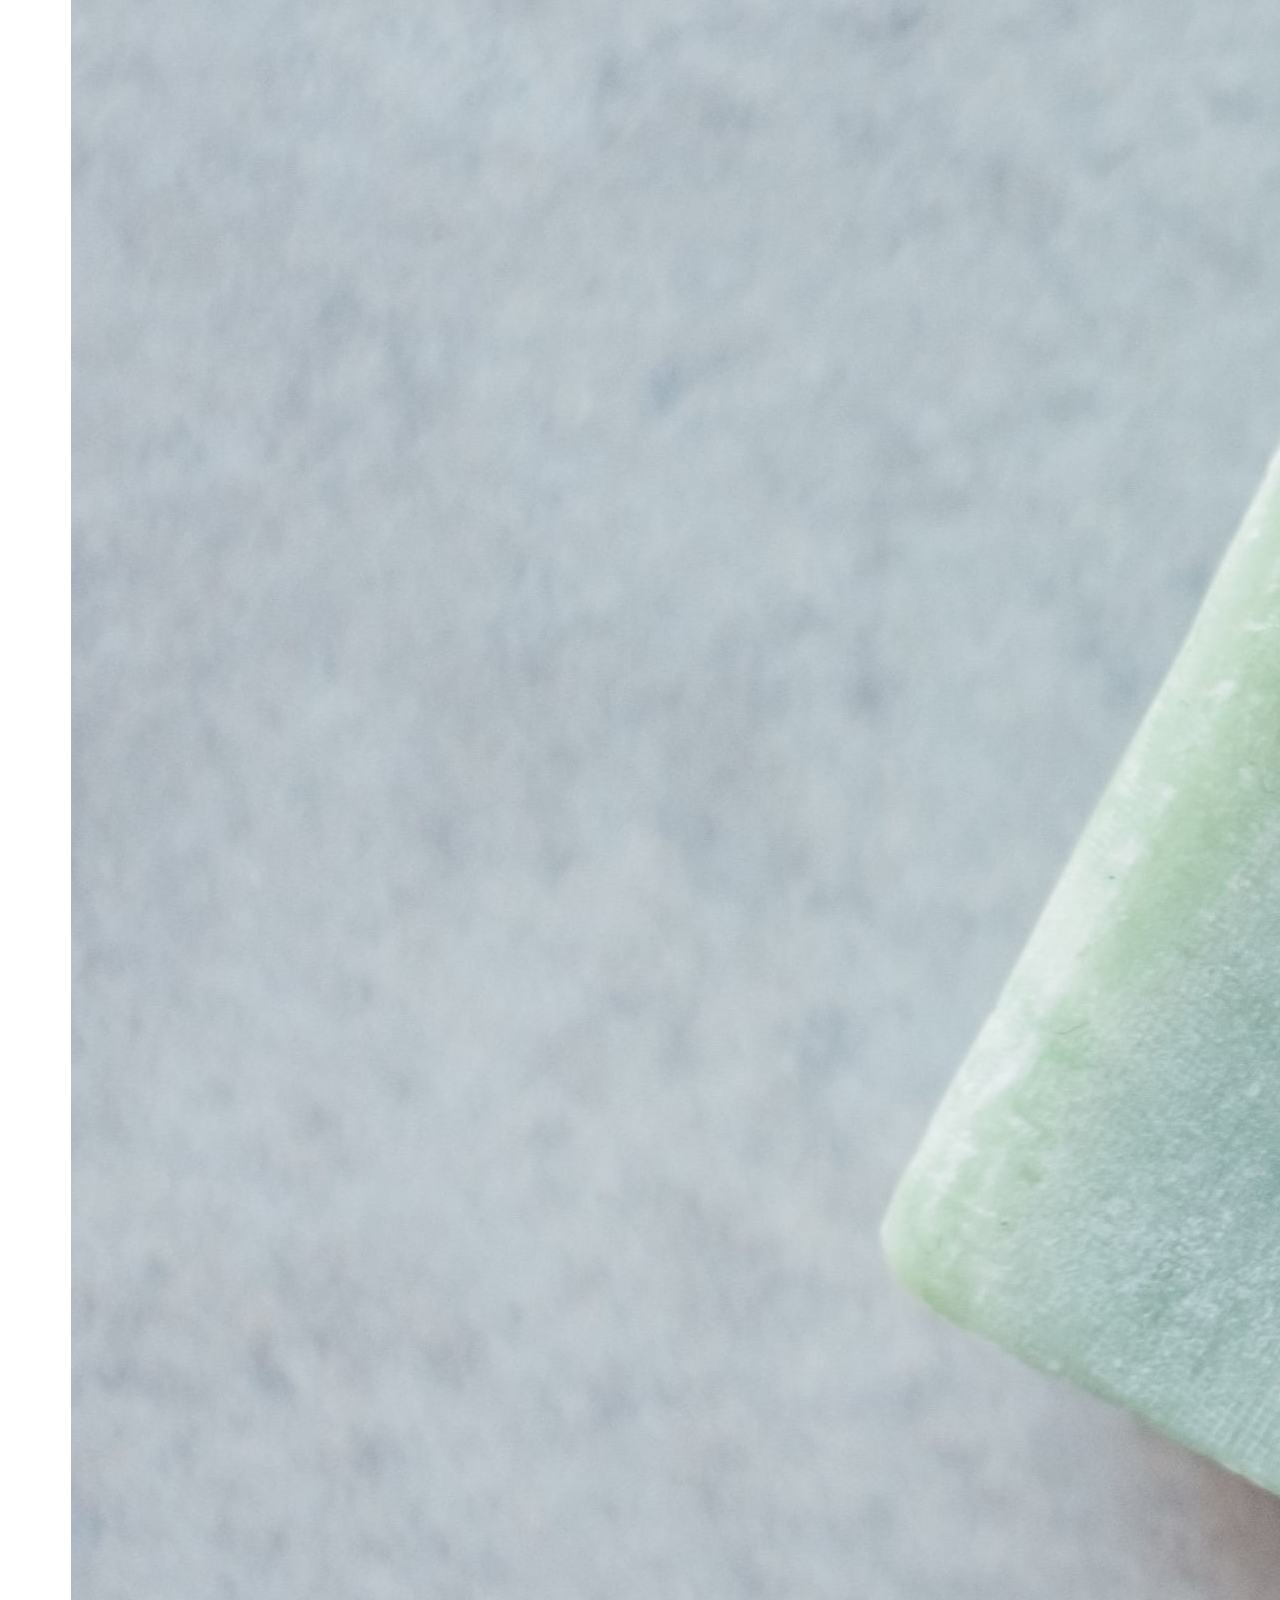
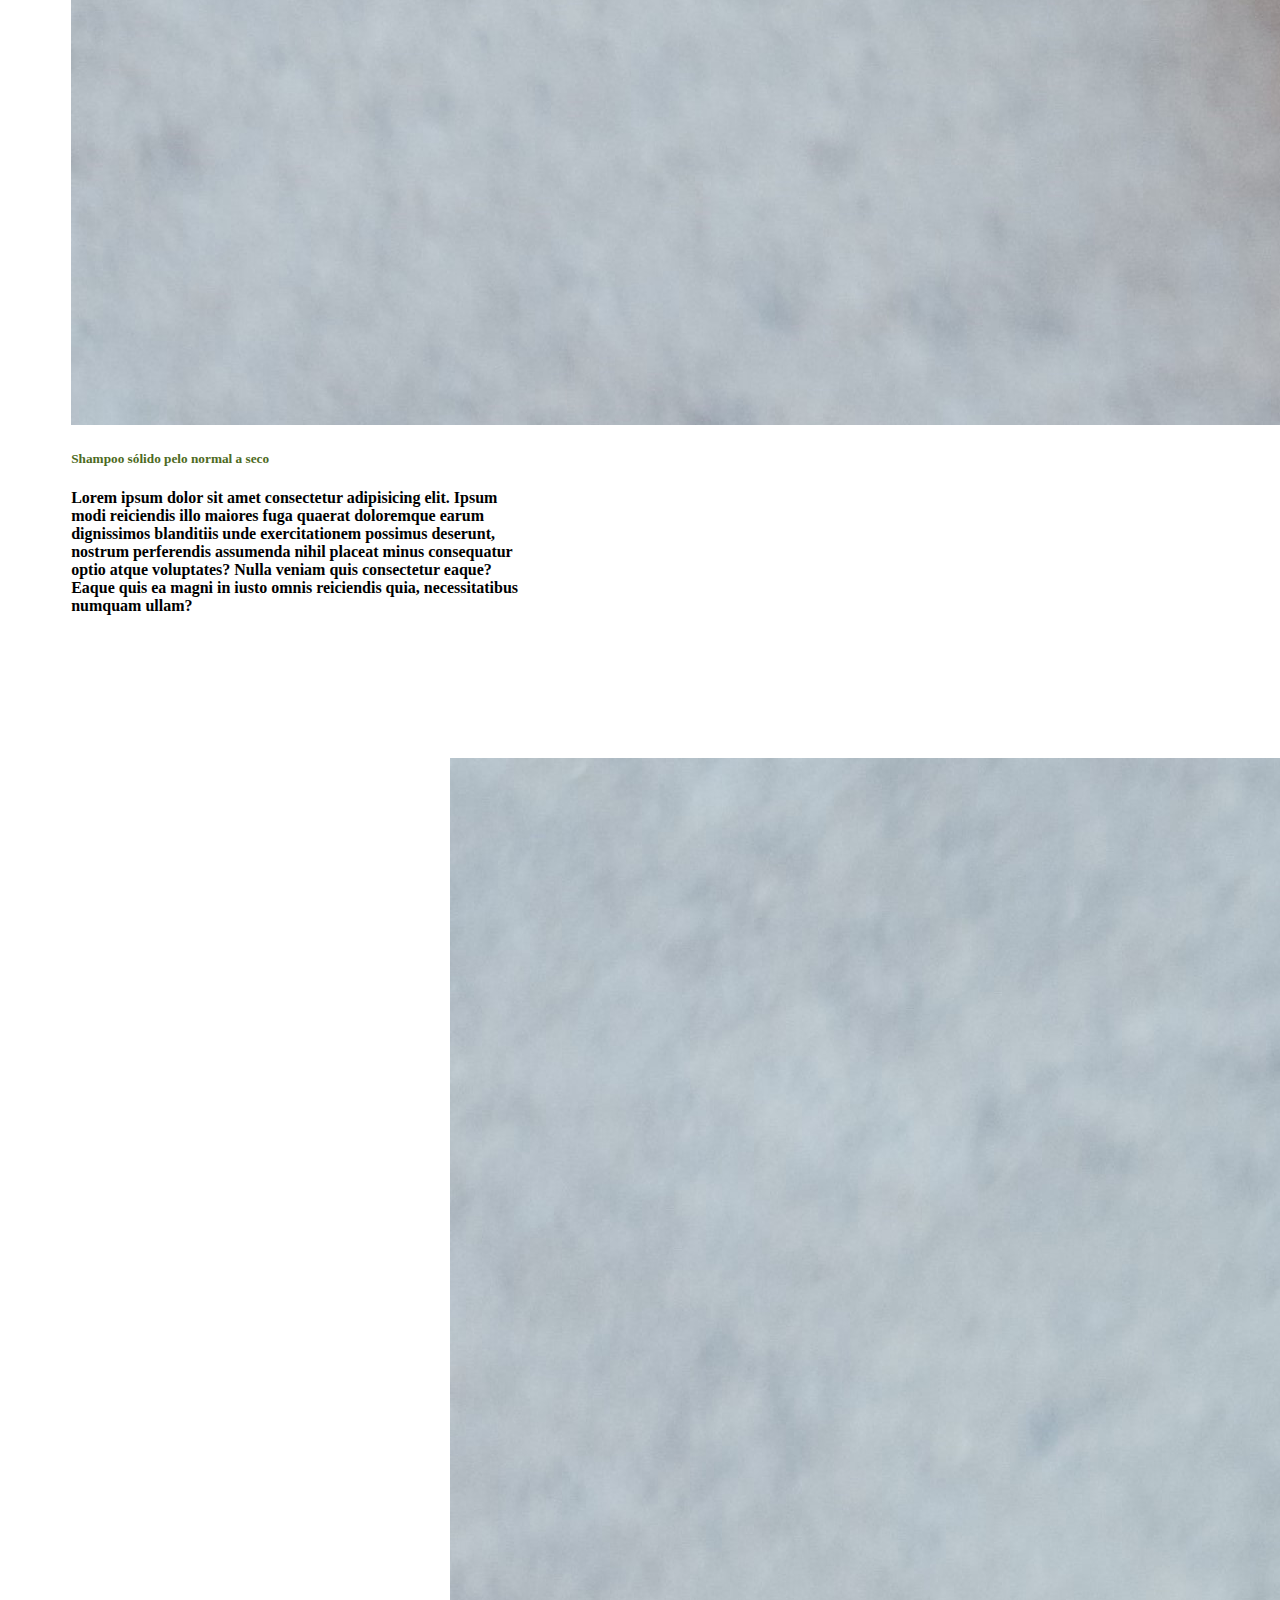
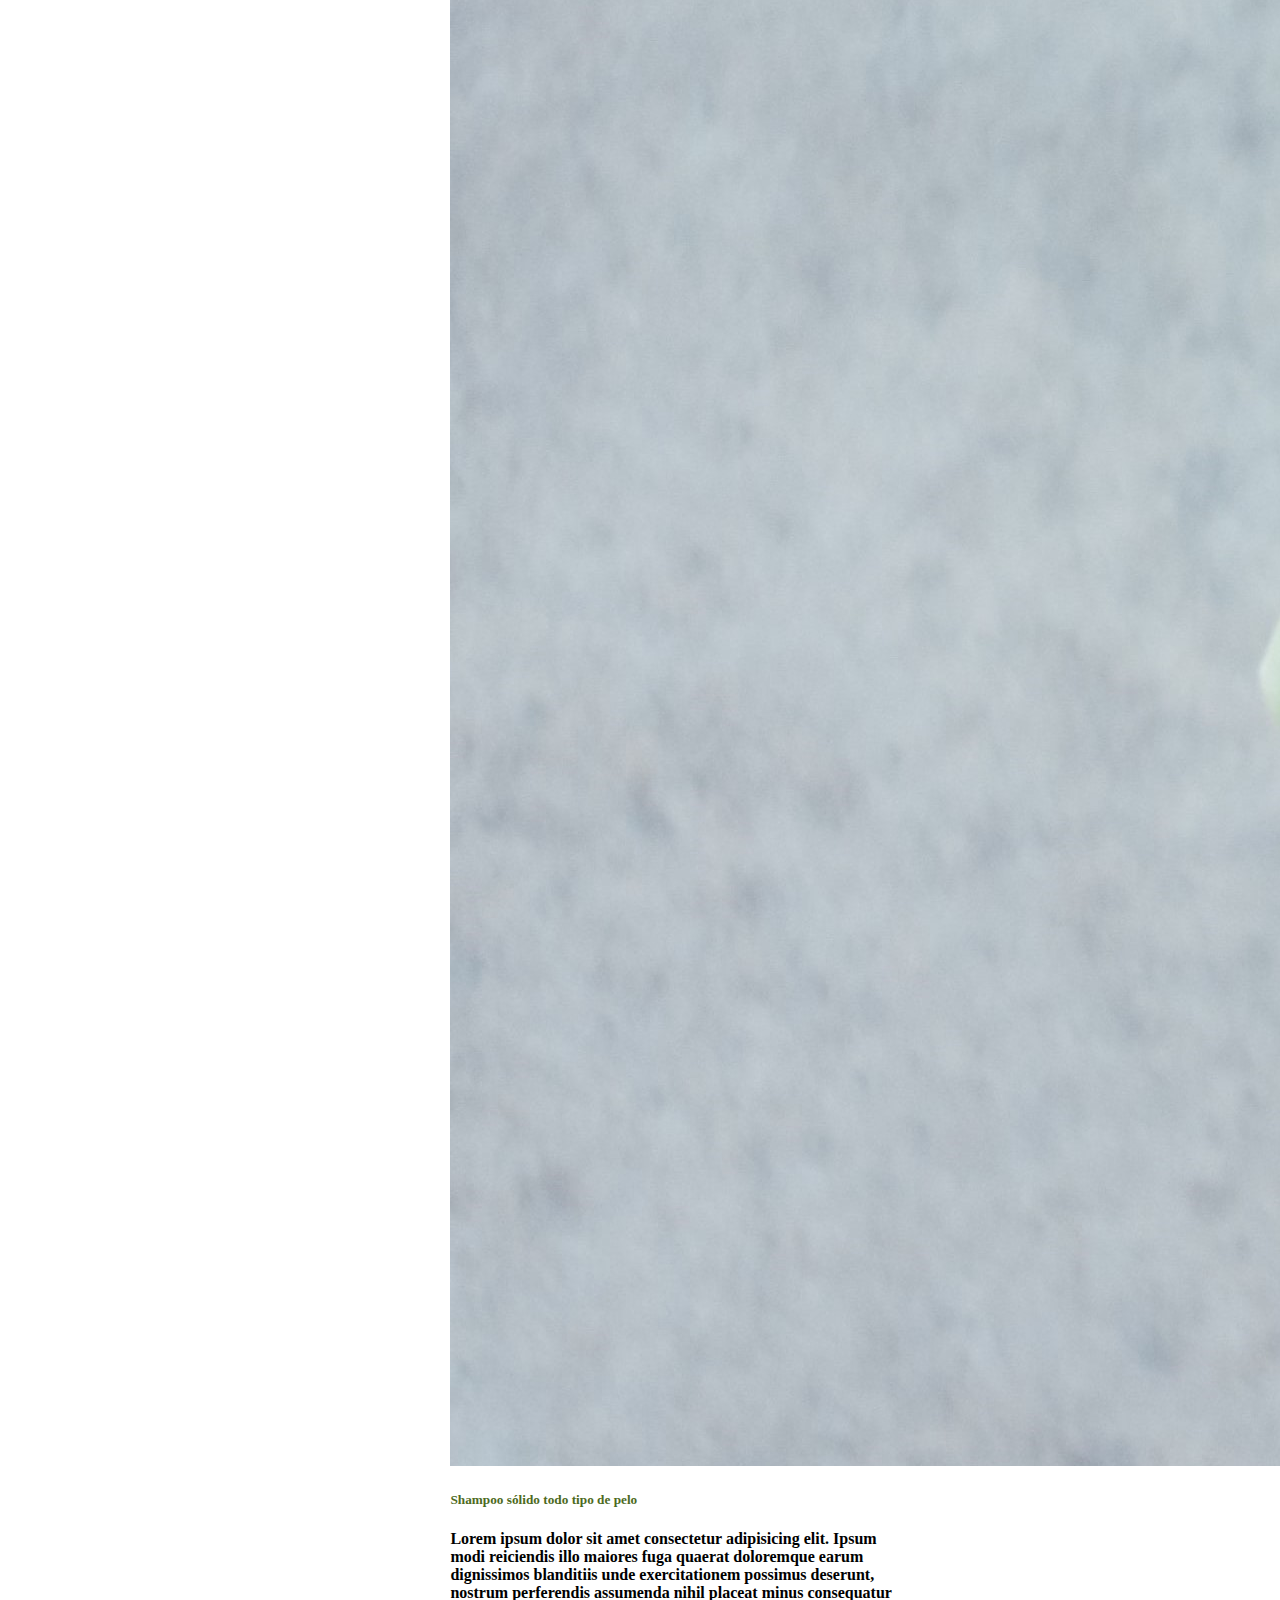
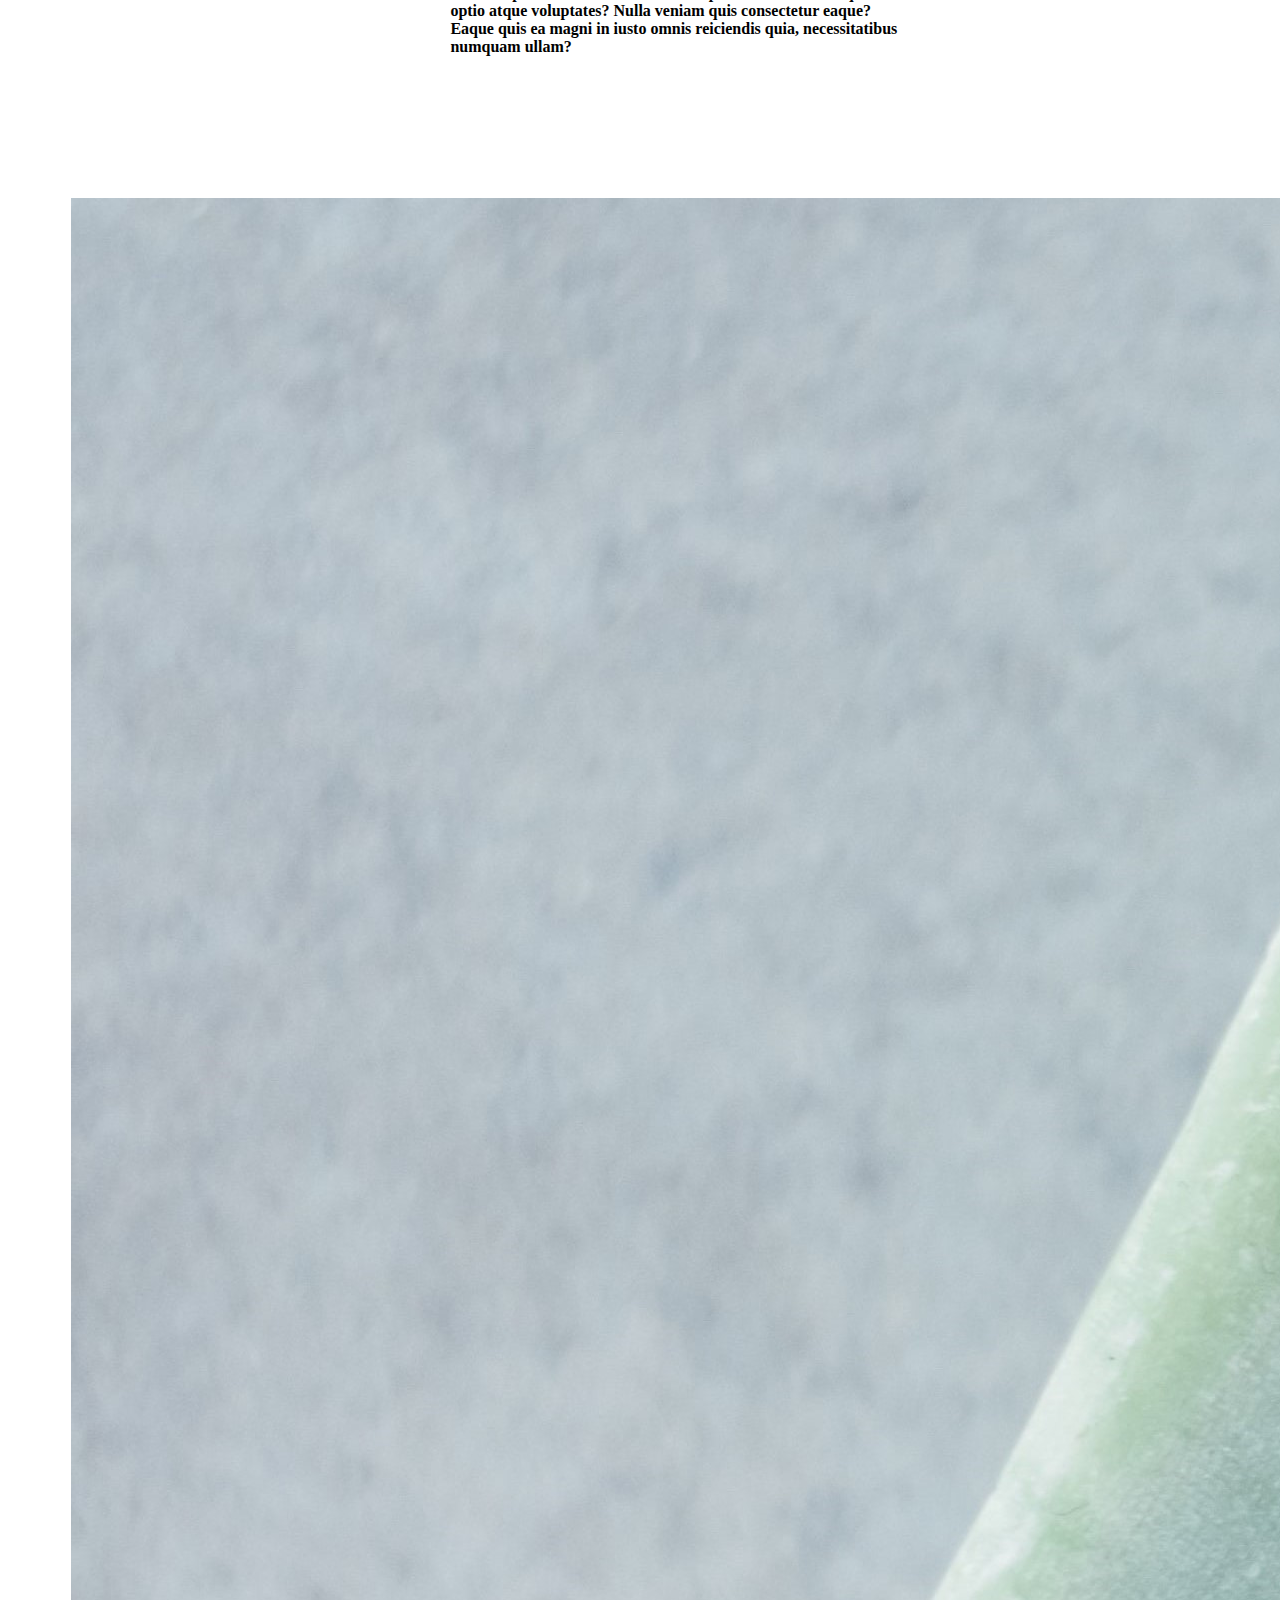
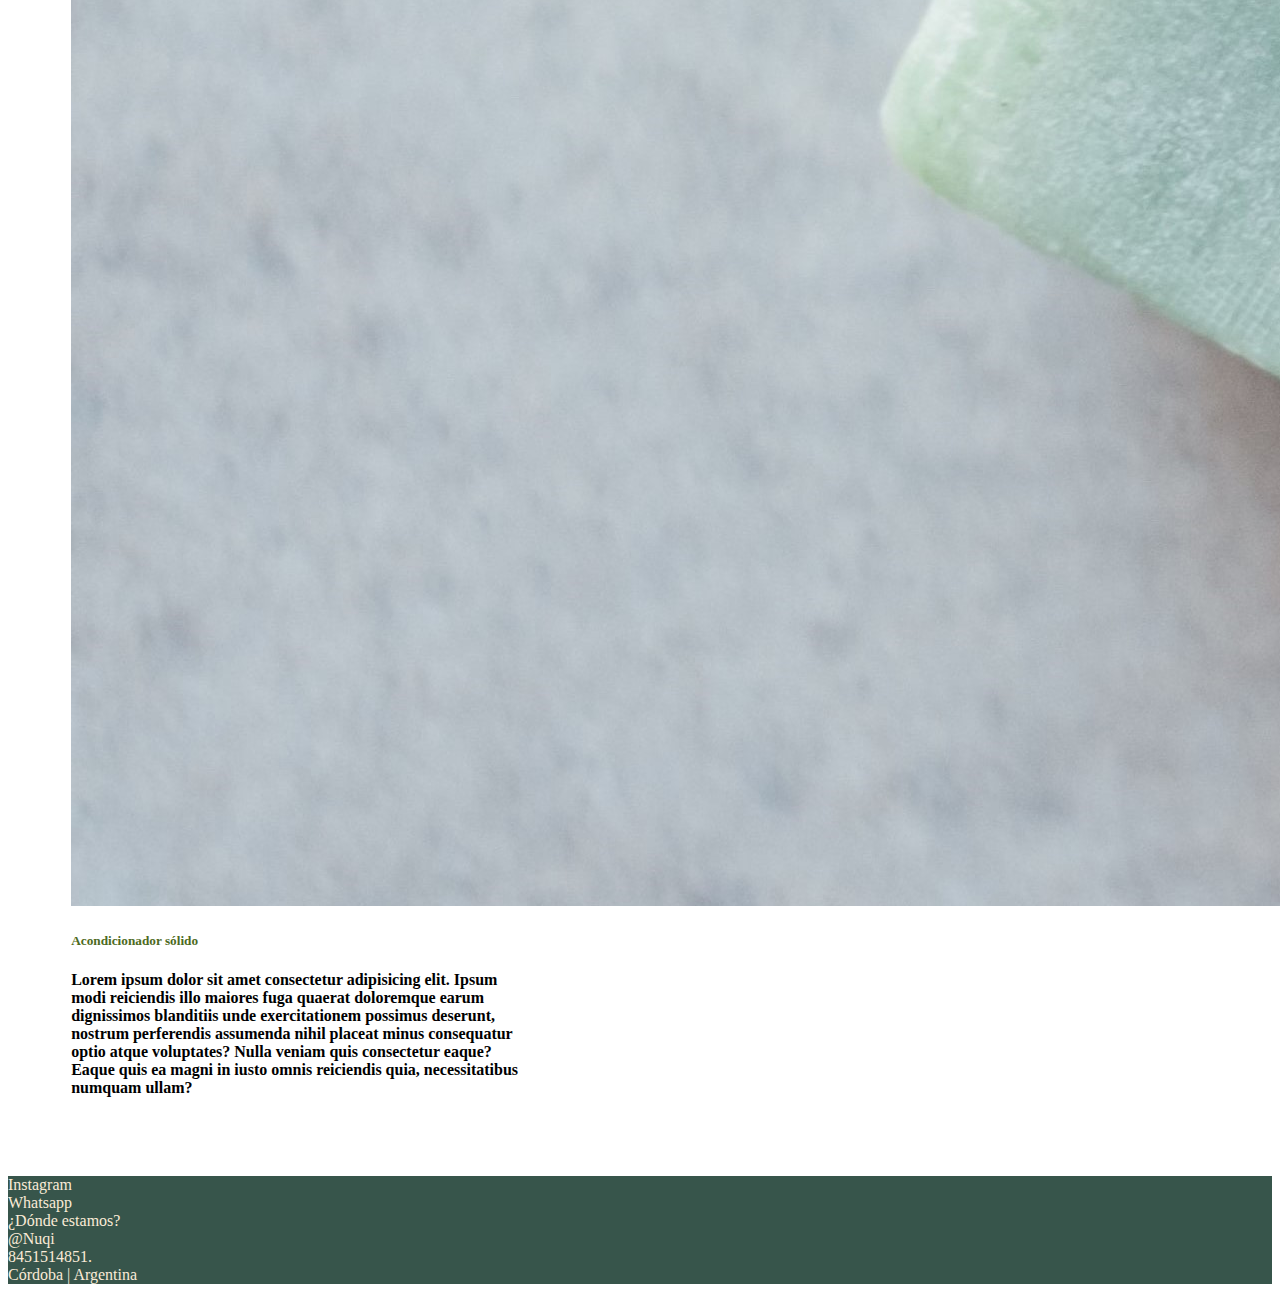
<file: productosCapilares.html>
<!DOCTYPE html>
<html lang="es">
  <head>
    <meta name="descripci&oacute;n" content="Tienda de cosmetica natural" />
    <meta
      name="viewport"
      content="width=device-width, initial-scale=1>"
      <meta
      name="description"
      content="Productos y accesiorios capilares naturales"
    />
    <meta
      name="keywords"
      content="Acondicionador sólido, Shampoo sólido, Naturales, Ecológico, Cruelty Free, Biodegradable"
    />
    <meta
      name="description"
      content="NUQI productos capilares surge de la idea de aportar nuestro granito
       de arena al medio ambiente y la sociedad que nos rodea. Al medio ambiente desde
        nuestros productos 100% naturales y biodegradables. A la sociedad desde las donaciones,
         al Banco de Alimentos de Córdoba, de un porcentaje de la compra de los clientes. "
    />

    <!--Styles-->
    <link rel="preconnect" href="https://fonts.gstatic.com" />
    <link
      href="https://fonts.googleapis.com/css2?family=Montserrat:wght@400;500&display=swap"
      srel="stylesheet"
    />
    <title>NUQI</title>
    <link
      href="https://cdn.jsdelivr.net/npm/bootstrap@5.0.1/dist/css/bootstrap.min.css"
      rel="stylesheet"
      integrity="sha384-+0n0xVW2eSR5OomGNYDnhzAbDsOXxcvSN1TPprVMTNDbiYZCxYbOOl7+AMvyTG2x"
      crossorigin="anonymous"
    />
    <script
      src="https://cdn.jsdelivr.net/npm/bootstrap@5.0.1/dist/js/bootstrap.bundle.min.js"
      integrity="sha384-gtEjrD/SeCtmISkJkNUaaKMoLD0//ElJ19smozuHV6z3Iehds+3Ulb9Bn9Plx0x4"
      crossorigin="anonymous"
    ></script>
    <link rel="stylesheet" href="./css/style.css" />
  </head>
  <body>
    <div class="navbar navbar-expand-lg navbar__background--color">
      <div class="container">
        <a href="index.html" class="titulo">Nuqi</a>
        <button
          class="navbar-toggler"
          type="button"
          data-bs-toggle="collapse"
          data-bs-target="#miLista"
        >
          <span class="navbar-toggler-icon"></span>
        </button>
        <div class="collapse navbar-collapse justify-content-end" id="miLista">
          <ul class="navbar-nav nav__items">
            <li class="nav-item">
              <a href="index.html" class="nav__items--item-colorInicio"
                >Inicio</a
              >
            </li>
            <div class="btn-group">
              <button
                type="button"
                class="
                  btn btn-secondary
                  nav__items--item-color
                  navBoton__item--backgroundColor
                "
              >
                Productos capilares
              </button>
              <button
                type="button"
                class="
                  btn btn-secondary
                  dropdown-toggle dropdown-toggle-split
                  navBoton__item--backgroundColor
                "
                data-bs-toggle="dropdown"
                aria-expanded="false"
              >
                <span class="visually-hidden">Toggle Dropdown</span>
              </button>
              <ul class="dropdown-menu">
                <li>
                  <a class="dropdown-item" href="productosCapilares.html"
                    >Shampoos sólidos</a
                  >
                </li>
                <li>
                  <a class="dropdown-item" href="productosCapilares.html"
                    >Acondicionador sólido</a
                  >
                </li>
              </ul>
            </div>
            <li class="nav-item">
              <a href="Accesorios.html" class="nav-link nav__items--item-color"
                >Accesorios</a
              >
            </li>
            <li class="nav-item">
              <a href="nosotros.html" class="nav-link nav__items--item-color"
                >Nosotros</a
              >
            </li>
            <li class="nav-item">
              <a
                href="contacto.html"
                class="nav-link nav__items--item-colorContacto"
                >Contacto</a
              >
            </li>
          </ul>
        </div>
      </div>
    </div>

    <div class="row row-cols-1 row-cols-md-2 g-4 cards__card--margin">
      <div class="col">
        <div class="card card__tamaño--style">
          <img
            src="./IMG/imagen shampoo solid.jpg"
            class="card-img-top"
            alt="..."
          />
          <div class="card-body">
            <h5 class="card-title card__title--font">
              Shampoo sólido pelo graso
            </h5>
            <p class="card-text card__text--font">
              Lorem ipsum dolor sit amet consectetur adipisicing elit. Ipsum
              modi reiciendis illo maiores fuga quaerat doloremque earum
              dignissimos blanditiis unde exercitationem possimus deserunt,
              nostrum perferendis assumenda nihil placeat minus consequatur
              optio atque voluptates? Nulla veniam quis consectetur eaque? Eaque
              quis ea magni in iusto omnis reiciendis quia, necessitatibus
              numquam ullam?
            </p>
          </div>
        </div>
      </div>
      <div class="col">
        <div class="card card__tamaño--style2">
          <img
            src="./IMG/imagen shampoo solid.jpg"
            class="card-img-top"
            alt="..."
          />
          <div class="card-body">
            <h5 class="card-title card__title--font">
              Shampoo sólido pelo normal a seco
            </h5>
            <p class="card-text card__text--font">
              Lorem ipsum dolor sit amet consectetur adipisicing elit. Ipsum
              modi reiciendis illo maiores fuga quaerat doloremque earum
              dignissimos blanditiis unde exercitationem possimus deserunt,
              nostrum perferendis assumenda nihil placeat minus consequatur
              optio atque voluptates? Nulla veniam quis consectetur eaque? Eaque
              quis ea magni in iusto omnis reiciendis quia, necessitatibus
              numquam ullam?
            </p>
          </div>
        </div>
      </div>
      <div class="col">
        <div class="card card__tamaño--style">
          <img
            src="./IMG/imagen shampoo solid.jpg"
            class="card-img-top"
            alt="..."
          />
          <div class="card-body">
            <h5 class="card-title card__title--font">
              Shampoo sólido todo tipo de pelo
            </h5>
            <p class="card-text card__text--font">
              Lorem ipsum dolor sit amet consectetur adipisicing elit. Ipsum
              modi reiciendis illo maiores fuga quaerat doloremque earum
              dignissimos blanditiis unde exercitationem possimus deserunt,
              nostrum perferendis assumenda nihil placeat minus consequatur
              optio atque voluptates? Nulla veniam quis consectetur eaque? Eaque
              quis ea magni in iusto omnis reiciendis quia, necessitatibus
              numquam ullam?
            </p>
          </div>
        </div>
      </div>
      <div class="col">
        <div class="card card__tamaño--style2">
          <img
            src="./IMG/imagen shampoo solid.jpg"
            class="card-img-top"
            alt="..."
          />
          <div class="card-body">
            <h5 class="card-title card__title--font">Acondicionador sólido</h5>
            <p class="card-text card__text--font">
              Lorem ipsum dolor sit amet consectetur adipisicing elit. Ipsum
              modi reiciendis illo maiores fuga quaerat doloremque earum
              dignissimos blanditiis unde exercitationem possimus deserunt,
              nostrum perferendis assumenda nihil placeat minus consequatur
              optio atque voluptates? Nulla veniam quis consectetur eaque? Eaque
              quis ea magni in iusto omnis reiciendis quia, necessitatibus
              numquam ullam?
            </p>
          </div>
        </div>
      </div>
    </div>

    <footer class="footer__background--color">
      <div class="container">
        <div class="row text-center py-3">
          <div class="col-md-6 fw-light footer__text--color">
            <div>Instagram</div>
            <div>Whatsapp</div>
            <div>¿Dónde estamos?</div>
          </div>
          <div class="col-md-6 fw-light footer__text--color">
            <div>@Nuqi</div>
            <div>8451514851.</div>
            <div>Córdoba | Argentina</div>
          </div>
        </div>
      </div>
    </footer>
    <script
      src="https://code.jquery.com/jquery-3.5.1.slim.min.js"
      integrity="sha384-DfXdz2htPH0lsSSs5nCTpuj/zy4C+OGpamoFVy38MVBnE+IbbVYUew+OrCXaRkfj"
      crossorigin="anonymous"
    ></script>
    <script
      src="https://cdn.jsdelivr.net/npm/popper.js@1.16.0/dist/umd/popper.min.js"
      integrity="sha384-Q6E9RHvbIyZFJoft+2mJbHaEWldlvI9IOYy5n3zV9zzTtmI3UksdQRVvoxMfooAo"
      crossorigin="anonymous"
    ></script>
    <script
      src="https://stackpath.bootstrapcdn.com/bootstrap/4.5.0/js/bootstrap.min.js"
      integrity="sha384-OgVRvuATP1z7JjHLkuOU7Xw704+h835Lr+6QL9UvYjZE3Ipu6Tp75j7Bh/kR0JKI"
      crossorigin="anonymous"
    ></script>
  </body>
</html>
</file>
<file: css/style.css>
@charset "UTF-8";
.footer__background--color {
  background-color: #37554b;
}

.footer__text--color {
  color: antiquewhite;
}

.cardImg__nosotros--height {
  height: 400px;
  margin-top: 1%;
}

.cardTitle__text--colorAndStyle {
  font-size: 100%;
  font-style: oblique;
  text-decoration: underline;
  color: #328b32;
  font-weight: 600;
}

/*accesorios*/
.card__accesorios--styles {
  margin-top: 8%;
  margin-left: 30%;
  width: 70%;
}

.card__accesorios--styles2 {
  margin-right: 4%;
  margin-top: 8%;
  width: 70%;
}

.card__accesorios--styles3 {
  margin-right: 4%;
  margin-top: 8%;
  margin-left: 14%;
  width: 70%;
}

.card__title--style {
  font-weight: 600;
  font-size: 110%;
}

.card__text--style {
  font-size: 86%;
}

.card__col--size {
  height: 300px;
  margin-bottom: 5%;
}

.card__img--height {
  height: 162px;
}

.card__img--height2 {
  height: 163px;
}

/*contacto*/
.contactos__formulario--margin {
  margin: 5% 30% 10% 30%;
}

.contactos__contactos--styleText {
  font-size: 200%;
  font-style: oblique;
  color: #345701;
  font-weight: 600;
  margin-left: 8%;
  margin-top: 2%;
}

.contactos__titleLabel--styleText {
  font-weight: 600;
  font-size: 120%;
}

.contactos__boton--style {
  background-color: #37554b;
  border: unset;
  height: 35px;
  padding: 1%;
}

.contacto__btnLimpiar-style {
  background-color: #854a4a;
  color: white;
  padding: 1%;
}

/*productos capilares*/
.cards__card--margin {
  margin-top: 1%;
}

.card__tamaño--style {
  width: 450px;
  padding: 5%;
  margin: 0 0 0 30%;
}

.card__tamaño--style2 {
  width: 450px;
  padding: 5%;
  margin: 0 10% 0 0;
}

.card__title--font {
  font-weight: 800;
  color: #4d6a22;
}

.card__text--font {
  font-weight: 600;
}

/*INICIO*/
.titulo {
  color: #8cf38c;
  font-style: oblique;
  font-size: 40px;
  font-weight: 200;
}

.navbar__background--color {
  background-color: #37554b;
}

.nav__items {
  font-size: 100%;
  -webkit-box-align: center;
      -ms-flex-align: center;
          align-items: center;
}

.nav__items .nav__items--item-color {
  color: white;
}

.nav__items .nav__items--item-colorContacto {
  color: #8ce912;
}

.navBoton__item--backgroundColor {
  background-color: #37554b;
  border: unset;
}

.nav__items--item-colorInicio {
  color: white;
  text-decoration: none;
}

.card__card--color-text {
  color: #086100;
}

.boton__card--backgroundcolor-text {
  background-color: #206902;
  color: black;
}

@media (max-width: 1300px) {
  .texto {
    color: #132b15;
    font-size: 90%;
  }
}

@media (max-width: 768px) {
  .texto {
    color: #132b15;
    font-size: 90%;
  }
}

@media (max-width: 480px) {
  .navbar-nav {
    -webkit-box-orient: vertical;
    -webkit-box-direction: normal;
        -ms-flex-direction: column;
            flex-direction: column;
  }
  .titulo {
    text-align: center;
  }
  .texto {
    font-size: 50%;
  }
}
/*# sourceMappingURL=style.css.map */
</file>
